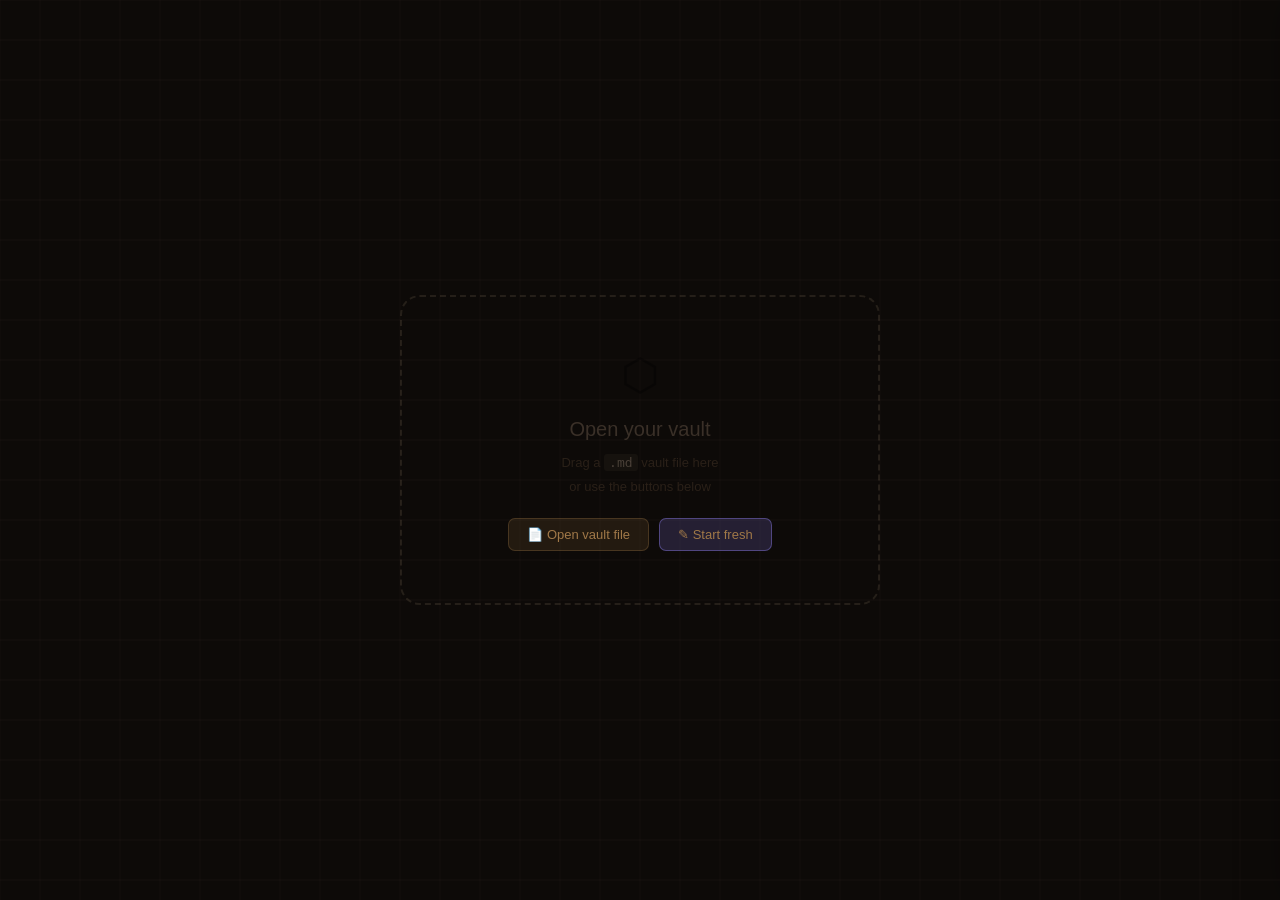
<file: index.html>
<!DOCTYPE html>
<html lang="en">
<head>
<meta charset="utf-8">
<title>Graph View</title>
<link rel="stylesheet" href="style/main.css">
</head>
<body>

<canvas id="canvas"></canvas>

<div id="drop-overlay">
  <div id="drop-zone">
    <div class="icon">⬡</div>
    <h2>Open your vault</h2>
    <p>Drag a <code>.md</code> vault file here<br>or use the buttons below</p>
    <div class="open-btns">
      <button class="open-btn" onclick="document.getElementById('file-input').click()">📄 Open vault file</button>
      <button class="open-btn" style="border-color:rgba(124,111,205,.5);background:rgba(124,111,205,.22)" onclick="startFresh()">✎ Start fresh</button>
    </div>
  </div>
  <input type="file" id="file-input" accept=".md" onchange="loadVaultFile(this.files[0])">
</div>

<div id="toolbar" style="display:none">
  <button class="btn" onclick="document.getElementById('file-input').click()">📄 Open</button>
  <button class="btn" onclick="saveVault()">💾 Save</button>
  <div class="sep"></div>
  <button class="btn" id="btn-newfile" onclick="startInlineNode()">＋ New node</button>
  <button class="btn" id="btn-link" onclick="toggleLinkMode()">⟷ Link (A)</button>
  <button class="btn" id="btn-cut" onclick="toggleCutMode()">✂ Cut (C)</button>
  <div class="sep"></div>
  <button class="btn" onclick="deleteSelected()">🗑</button>
  <div class="sep"></div>
  <button class="btn" onclick="resetView()">⊡</button>
  <button class="btn" onclick="togglePhysics()" id="btn-phys">⚡ Physics</button>
</div>

<div id="stats" style="display:none"><b id="stat-nodes">0</b> nodes &nbsp;·&nbsp; <b id="stat-edges">0</b> links</div>

<div id="search-wrap" style="display:none">
  <span style="color:#444;font-size:13px">⌕</span>
  <input id="search-input" placeholder="Search nodes…" oninput="searchNodes(this.value)">
</div>

<div id="node-label"></div>
<div id="info" style="display:none"></div>

<div id="node-input-wrap">
  <input id="node-input" placeholder="Node name…" maxlength="60" spellcheck="false">
</div>

<div id="legend">
  <div><span class="dot" style="background:#888880"></span>0 links &nbsp; <span class="dot" style="background:#5dade2"></span>1–2 &nbsp; <span class="dot" style="background:#7c6fcd"></span>3–5</div>
  <div><span class="dot" style="background:#48c9b0"></span>6–9 &nbsp; <span class="dot" style="background:#f39c12"></span>10+</div>
</div>

<div id="editor">
  <div id="editor-header">
    <input id="editor-title" placeholder="Untitled" maxlength="80" spellcheck="false">
    <button id="editor-close" onclick="closeEditor(false)" title="Discard">✕</button>
  </div>
  <div id="editor-body">
    <textarea id="editor-textarea" placeholder="Start writing your note…&#10;&#10;Use [[Note Name]] to link to other notes."></textarea>
  </div>
  <div id="editor-color-row">
    <label>Color</label>
    <div id="editor-swatches"></div>
    <button id="editor-color-reset" title="Reset to auto color" style="margin-left:4px;background:none;border:1px solid rgba(255,255,255,.12);color:#666;border-radius:5px;padding:2px 7px;font-size:10px;cursor:pointer;font-family:inherit">auto</button>
  </div>
  <div id="editor-footer">
    <span id="editor-hint">Changes saved to vault on close</span>
    <button id="editor-save" onclick="closeEditor(true)">✓ Done</button>
  </div>
</div>

<!-- Load order matters: graph state first, then modules that depend on it -->
<script src="js/graph.js"></script>
<script src="js/draw.js"></script>
<script src="js/io.js"></script>
<script src="js/editor.js"></script>
<script src="js/ui.js"></script>
<script src="js/interaction.js"></script>
<script src="js/main.js"></script>

</body>
</html>
</file>
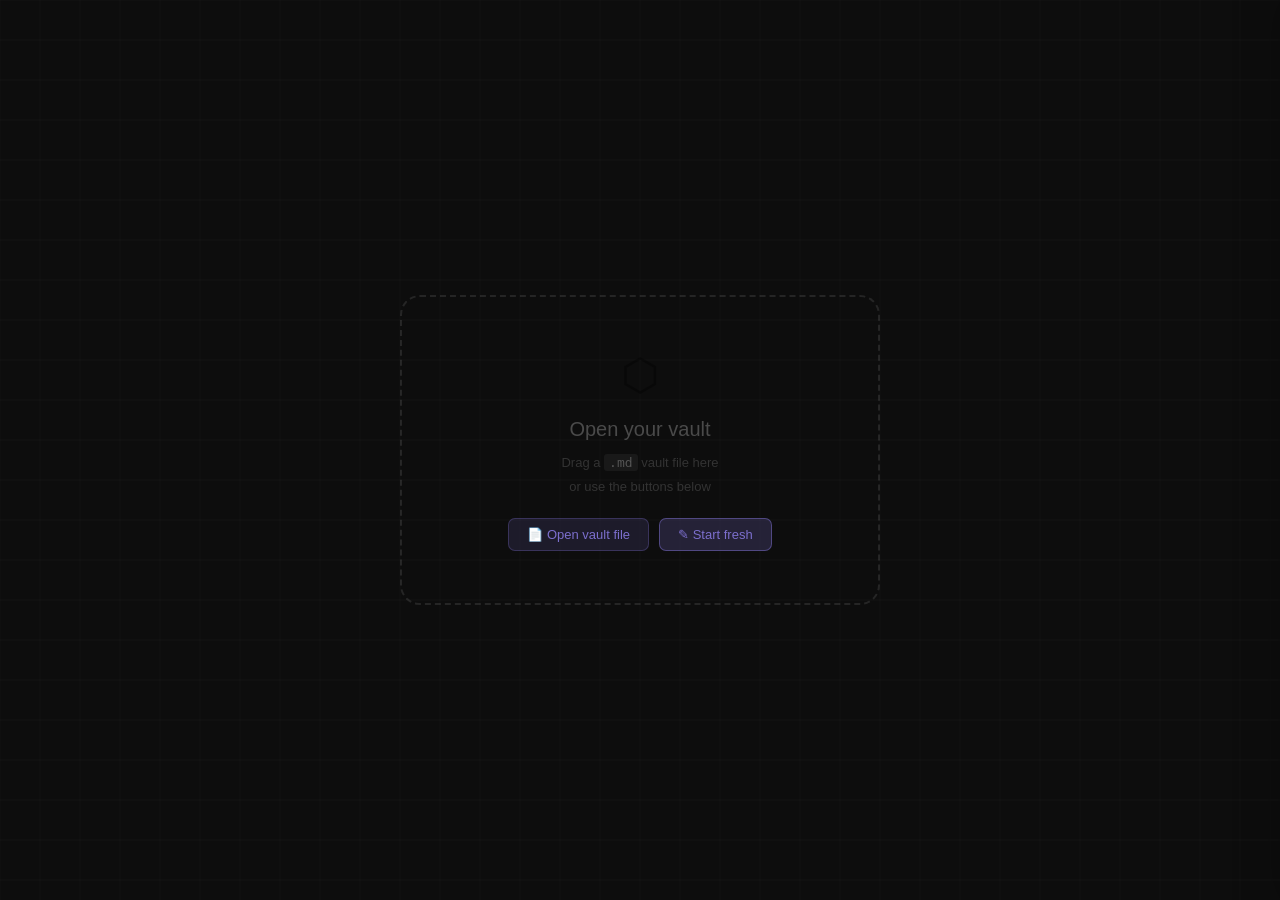
<file: obsidian-graph.html>
<!DOCTYPE html>
<html lang="en">
<head>
<meta charset="utf-8">
<title>Graph View</title>
<style>
*{box-sizing:border-box;margin:0;padding:0}
body{background:#0d0d0d;font-family:'Segoe UI',sans-serif;overflow:hidden;width:100vw;height:100vh}
#canvas{width:100%;height:100%;display:block;cursor:grab}
#canvas:active{cursor:grabbing}

#toolbar{position:fixed;top:12px;left:50%;transform:translateX(-50%);display:flex;gap:6px;background:rgba(25,25,25,.97);border:1px solid rgba(255,255,255,.12);border-radius:10px;padding:6px 10px;z-index:100;align-items:center;box-shadow:0 4px 24px rgba(0,0,0,.6)}
.btn{background:rgba(255,255,255,.06);color:#ccc;border:1px solid rgba(255,255,255,.12);border-radius:6px;padding:5px 12px;font-size:12px;cursor:pointer;transition:all .15s;white-space:nowrap;font-family:inherit}
.btn:hover{background:rgba(255,255,255,.14);color:#fff}
.btn.active{background:#7c6fcd;border-color:#9d8fe0;color:#fff}
.sep{width:1px;height:18px;background:rgba(255,255,255,.1);margin:0 3px}

#search-wrap{position:fixed;top:12px;right:14px;background:rgba(25,25,25,.97);border:1px solid rgba(255,255,255,.1);border-radius:8px;padding:5px 11px;display:flex;align-items:center;gap:7px;z-index:100;box-shadow:0 4px 24px rgba(0,0,0,.4)}
#search-wrap input{background:none;border:none;color:#ccc;font-size:12px;outline:none;width:140px;font-family:inherit}
#search-wrap input::placeholder{color:#444}

#stats{position:fixed;top:12px;left:14px;background:rgba(25,25,25,.97);border:1px solid rgba(255,255,255,.08);border-radius:8px;padding:5px 13px;font-size:11px;color:#555;z-index:100}
#stats b{color:#888;font-weight:500}

#info{position:fixed;bottom:14px;left:50%;transform:translateX(-50%);background:rgba(20,20,20,.9);border:1px solid rgba(255,255,255,.08);border-radius:8px;padding:6px 16px;font-size:11px;color:#555;pointer-events:none;white-space:nowrap}

#node-label{position:fixed;display:none;background:rgba(18,18,18,.97);border:1px solid rgba(255,255,255,.18);border-radius:7px;padding:7px 12px;font-size:13px;color:#ddd;z-index:200;pointer-events:none;max-width:220px;text-align:center;word-break:break-word;box-shadow:0 2px 12px rgba(0,0,0,.5)}
#node-label small{display:block;font-size:10px;color:#666;margin-top:3px}

/* empty state */
#drop-overlay{position:fixed;inset:0;display:flex;align-items:center;justify-content:center;z-index:50}
#drop-overlay.hidden{display:none}
#drop-zone{border:2px dashed rgba(255,255,255,.1);border-radius:20px;padding:52px 72px;text-align:center;cursor:pointer;transition:all .2s;max-width:480px;width:90%}
#drop-zone:hover,#drop-zone.drag-over{border-color:rgba(124,111,205,.65);background:rgba(124,111,205,.05)}
#drop-zone .icon{font-size:44px;margin-bottom:18px;opacity:.35}
#drop-zone h2{color:#4a4a4a;font-size:20px;font-weight:400;margin-bottom:10px}
#drop-zone p{color:#333;font-size:13px;line-height:1.8}
#drop-zone code{color:#555;background:rgba(255,255,255,.05);padding:1px 5px;border-radius:3px}
.open-btns{display:flex;gap:10px;justify-content:center;margin-top:20px}
.open-btn{background:rgba(124,111,205,.15);color:#7c6fcd;border:1px solid rgba(124,111,205,.3);border-radius:7px;padding:8px 18px;font-size:13px;cursor:pointer;font-family:inherit;transition:all .2s}
.open-btn:hover{background:rgba(124,111,205,.28)}
#file-input,#folder-input{display:none}

/* modal */
#modal{position:fixed;inset:0;background:rgba(0,0,0,.65);display:none;align-items:center;justify-content:center;z-index:300}
#modal.open{display:flex}
#mbox{background:#1c1c1c;border:1px solid rgba(255,255,255,.2);border-radius:12px;padding:22px 24px;width:290px;box-shadow:0 8px 40px rgba(0,0,0,.7)}
#mbox h3{color:#ddd;font-size:14px;font-weight:500;margin-bottom:13px}
#mbox input{width:100%;background:rgba(255,255,255,.07);border:1px solid rgba(255,255,255,.15);border-radius:7px;padding:9px 11px;color:#eee;font-size:13px;outline:none;font-family:inherit}
#mbox input:focus{border-color:#7c6fcd;box-shadow:0 0 0 2px rgba(124,111,205,.2)}
#mbtn-row{display:flex;gap:8px;margin-top:15px;justify-content:flex-end}
.mbtn{padding:7px 15px;border-radius:7px;font-size:12px;cursor:pointer;border:none;font-family:inherit}
.mbtn.cancel{background:rgba(255,255,255,.08);color:#aaa}
.mbtn.confirm{background:#7c6fcd;color:#fff}
.mbtn:hover{filter:brightness(1.15)}

/* inline node naming */
#node-input-wrap{position:fixed;display:none;z-index:500;transform:translate(-50%,-50%)}
#node-input{background:rgba(20,20,20,.97);border:1.5px solid #7c6fcd;border-radius:8px;padding:6px 12px;color:#eee;font-size:13px;font-family:'Segoe UI',sans-serif;outline:none;width:180px;text-align:center;box-shadow:0 0 0 3px rgba(124,111,205,.2),0 4px 20px rgba(0,0,0,.6)}
#node-input::placeholder{color:#444}
#legend{position:fixed;bottom:14px;right:14px;background:rgba(20,20,20,.9);border:1px solid rgba(255,255,255,.08);border-radius:8px;padding:8px 12px;font-size:11px;color:#555;line-height:1.9;display:none}
#legend .dot{display:inline-block;width:8px;height:8px;border-radius:50%;margin-right:6px;vertical-align:middle}

/* color row inside editor */
#editor-color-row{display:flex;flex-direction:column;gap:6px;padding:10px 16px 8px;border-top:1px solid rgba(255,255,255,.07)}
#editor-color-row label{font-size:11px;color:#555}
#editor-swatches{display:flex;gap:5px;flex-wrap:wrap;align-items:center}
.cswatch{width:18px;height:18px;border-radius:50%;cursor:pointer;border:2px solid transparent;transition:transform .12s,border-color .12s;flex-shrink:0}
.cswatch:hover{transform:scale(1.25);border-color:rgba(255,255,255,.5)}
.cswatch.active{border-color:#fff;transform:scale(1.15)}
#editor{position:fixed;top:0;right:-420px;width:400px;height:100vh;background:#141414;border-left:1px solid rgba(255,255,255,.1);display:flex;flex-direction:column;z-index:400;transition:right .25s cubic-bezier(.4,0,.2,1);box-shadow:-8px 0 40px rgba(0,0,0,.5)}
#editor.open{right:0}
#editor-header{display:flex;align-items:center;gap:10px;padding:14px 16px 12px;border-bottom:1px solid rgba(255,255,255,.07)}
#editor-title{flex:1;background:none;border:none;color:#eee;font-size:15px;font-weight:500;outline:none;font-family:inherit}
#editor-title::placeholder{color:#444}
#editor-close{background:none;border:none;color:#555;font-size:18px;cursor:pointer;padding:2px 6px;border-radius:4px;line-height:1;font-family:inherit}
#editor-close:hover{color:#ccc;background:rgba(255,255,255,.06)}
#editor-body{flex:1;display:flex;flex-direction:column;padding:14px 16px;overflow:hidden}
#editor-textarea{flex:1;background:none;border:none;color:#ccc;font-size:13px;line-height:1.75;outline:none;resize:none;font-family:'Segoe UI',sans-serif;padding:0}
#editor-textarea::placeholder{color:#333}
#editor-footer{padding:12px 16px;border-top:1px solid rgba(255,255,255,.07);display:flex;align-items:center;justify-content:space-between}
#editor-footer span{font-size:11px;color:#3a3a3a}
#editor-save{background:#7c6fcd;color:#fff;border:none;border-radius:7px;padding:7px 16px;font-size:12px;cursor:pointer;font-family:inherit;transition:filter .15s}
#editor-save:hover{filter:brightness(1.15)}
</style>
</head>
<body>

<canvas id="canvas"></canvas>

<div id="drop-overlay">
  <div id="drop-zone">
    <div class="icon">⬡</div>
    <h2>Open your vault</h2>
    <p>Drag a <code>.md</code> vault file here<br>or use the buttons below</p>
    <div class="open-btns">
      <button class="open-btn" onclick="document.getElementById('file-input').click()">📄 Open vault file</button>
      <button class="open-btn" style="border-color:rgba(124,111,205,.5);background:rgba(124,111,205,.22)" onclick="startFresh()">✎ Start fresh</button>
    </div>
  </div>
  <input type="file" id="file-input" accept=".md" onchange="loadVaultFile(this.files[0])">
</div>

<div id="toolbar" style="display:none">
  <button class="btn" onclick="document.getElementById('file-input').click()">📄 Open</button>
  <button class="btn" onclick="saveVault()">💾 Save</button>
  <div class="sep"></div>
  <button class="btn" id="btn-newfile" onclick="startInlineNode()">＋ New node</button>
  <button class="btn" id="btn-link" onclick="toggleLinkMode()">⟷ Link (A)</button>
  <button class="btn" id="btn-cut" onclick="toggleCutMode()">✂ Cut (C)</button>
  <div class="sep"></div>
  <button class="btn" onclick="deleteSelected()">🗑</button>
  <div class="sep"></div>
  <button class="btn" onclick="resetView()">⊡</button>
  <button class="btn" onclick="togglePhysics()" id="btn-phys">⚡ Physics</button>
</div>

<div id="stats" style="display:none"><b id="stat-nodes">0</b> nodes &nbsp;·&nbsp; <b id="stat-edges">0</b> links</div>

<div id="search-wrap" style="display:none">
  <span style="color:#444;font-size:13px">⌕</span>
  <input id="search-input" placeholder="Search nodes…" oninput="searchNodes(this.value)">
</div>

<div id="node-label"></div>
<div id="info" style="display:none"></div>

<div id="node-input-wrap">
  <input id="node-input" placeholder="Node name…" maxlength="60" spellcheck="false">
</div>

<div id="legend">
  <div><span class="dot" style="background:#888880"></span>0 links &nbsp; <span class="dot" style="background:#5dade2"></span>1–2 &nbsp; <span class="dot" style="background:#7c6fcd"></span>3–5</div>
  <div><span class="dot" style="background:#48c9b0"></span>6–9 &nbsp; <span class="dot" style="background:#f39c12"></span>10+</div>
</div>

<div id="editor">
  <div id="editor-header">
    <input id="editor-title" placeholder="Untitled" maxlength="80" spellcheck="false">
    <button id="editor-close" onclick="closeEditor(false)" title="Discard">✕</button>
  </div>
  <div id="editor-body">
    <textarea id="editor-textarea" placeholder="Start writing your note…&#10;&#10;Use [[Note Name]] to link to other notes."></textarea>
  </div>
  <div id="editor-color-row">
    <label>Color</label>
    <div id="editor-swatches"></div>
    <button id="editor-color-reset" title="Reset to auto color" style="margin-left:4px;background:none;border:1px solid rgba(255,255,255,.12);color:#666;border-radius:5px;padding:2px 7px;font-size:10px;cursor:pointer;font-family:inherit">auto</button>
  </div>
  <div id="editor-footer">
    <span id="editor-hint">Changes saved to vault on close</span>
    <button id="editor-save" onclick="closeEditor(true)">✓ Done</button>
  </div>
</div>

<script>
const canvas = document.getElementById('canvas');
const ctx = canvas.getContext('2d');
let W, H;
function resize(){ W = canvas.width = canvas.offsetWidth; H = canvas.height = canvas.offsetHeight; }
resize();
window.addEventListener('resize', ()=>{ resize(); draw(); });

let nodes=[], edges=[], selected=null, hovered=null;
let linkMode=false, linkFirst=null, cutMode=false;
let hoveredEdge=null;
let physicsOn=true;
let camX=0, camY=0, zoom=1;
let dragging=null, dragOffX=0, dragOffY=0;
let panStart=null, camStart=null;
let searchHighlight=null;
let uid=1;

const C={ purple:'#7c6fcd', blue:'#5dade2', teal:'#48c9b0', amber:'#f39c12', gray:'#888880' };
const PALETTE=[
  '#888880','#ffffff','#c0c0c0',
  '#5dade2','#1a6fa8','#a8d8f0',
  '#7c6fcd','#4a3f8f','#b8b0e8',
  '#48c9b0','#1a8a72','#a0e8d8',
  '#f39c12','#b35a00','#f8c880',
  '#e74c3c','#8b0000','#f0a0a0',
  '#2ecc71','#1a6b3a','#a0e8b8',
  '#e91e8c','#8b0050','#f0a0d0',
  '#ff6b35','#ffd700','#9b59b6',
];

// ── Color swatches in editor ──────────────────────────────────────────
function buildEditorSwatches(node){
  const wrap = document.getElementById('editor-swatches');
  wrap.innerHTML = '';
  PALETTE.forEach(col=>{
    const s = document.createElement('div');
    s.className = 'cswatch' + (node && node.color===col && node._customColor ? ' active' : '');
    s.style.background = col;
    s.title = col;
    s.onclick = ()=>{
      // Live-preview on graph
      if(editorNodeId){
        const n = nodes.find(x=>x.id===editorNodeId);
        if(n){ n.color=col; n._customColor=true; }
      }
      // Update active state
      wrap.querySelectorAll('.cswatch').forEach(x=>x.classList.remove('active'));
      s.classList.add('active');
      document.getElementById('editor-color-reset').style.color='#888';
    };
    wrap.appendChild(s);
  });
  const resetBtn = document.getElementById('editor-color-reset');
  resetBtn.style.color = (node && node._customColor) ? '#888' : '#444';
  resetBtn.onclick = ()=>{
    if(editorNodeId){
      const n = nodes.find(x=>x.id===editorNodeId);
      if(n){ n._customColor=false; recolorAll(); }
    }
    wrap.querySelectorAll('.cswatch').forEach(x=>x.classList.remove('active'));
    resetBtn.style.color='#444';
  };
}

// ── Markdown parsing ──────────────────────────────────────────────────
function extractWikilinks(text){
  const re=/\[\[([^\]|#\n]+?)(?:\|[^\]]+?)?\]\]/g;
  const out=new Set(); let m;
  while((m=re.exec(text))!==null) out.add(m[1].trim());
  return out;
}

// ── Single vault file I/O ─────────────────────────────────────────────

// Parse a vault .md file into node data
// Format:
//   ## Node: Title
//   links: [[A]], [[B]]
//
//   Body text with optional [[wikilinks]]
//
//   ---   (separator between nodes)

function parseVault(text){
  // Split on --- or ## Node: boundaries
  const sections = text.split(/\n(?=## Node:)/);
  const fileData = [];
  sections.forEach(sec=>{
    const titleMatch = sec.match(/^## Node:\s*(.+)/m);
    if(!titleMatch) return;
    const name = titleMatch[1].trim();
    // Extract color if present
    const colorMatch = sec.match(/^color:\s*(#[0-9a-fA-F]{3,8})\s*$/m);
    const customColor = colorMatch ? colorMatch[1] : null;
    // Extract links: line before stripping
    const linksMatch = sec.match(/^links:\s*(.+)$/m);
    const links = linksMatch ? linksMatch[1] : null;
    // Strip the ## Node: line itself
    let body = sec.replace(/^## Node:.*\n?/m,'');
    // Strip meta lines (links:, color:) and --- separators from body
    body = body.replace(/^(?:links:|color:)[^\n]*\n?/gm,'');
    body = body.replace(/^---\s*$/gm,'').trim();
    fileData.push({name, content: body, customColor, links});
  });
  return fileData;
}

// Serialize current graph back to vault .md text
function serializeVault(){
  let out = '';
  nodes.filter(n=>!n.isGhost).forEach((n,i)=>{
    if(i>0) out += '\n---\n\n';
    out += `## Node: ${n.label}\n`;
    // Collect explicit edge targets for links: field
    const linked = edges
      .filter(e=>e.s===n.id||e.t===n.id)
      .map(e=>{ const otherId=e.s===n.id?e.t:e.s; const o=nodes.find(x=>x.id===otherId); return o?o.label:null; })
      .filter(Boolean);
    if(linked.length) out += `links: ${linked.map(l=>`[[${l}]]`).join(', ')}\n`;
    if(n._customColor) out += `color: ${n.color}\n`;
    out += '\n';
    if(n.content) out += n.content.trimEnd() + '\n';
    out += '\n';
  });
  return out.trimEnd() + '\n';
}

function saveVault(){
  const text = serializeVault();
  const blob = new Blob([text],{type:'text/markdown'});
  const a = document.createElement('a');
  a.href = URL.createObjectURL(blob);
  a.download = vaultFilename || 'vault.md';
  a.click();
  URL.revokeObjectURL(a.href);
}

let vaultFilename = 'vault.md';

function loadVaultFile(file){
  if(!file) return;
  vaultFilename = file.name;
  const r = new FileReader();
  r.onload = e => buildGraph(parseVault(e.target.result));
  r.readAsText(file);
}

function colorForDeg(deg){
  if(deg===0) return C.gray;
  if(deg<=2)  return C.blue;
  if(deg<=5)  return C.purple;
  if(deg<=9)  return C.teal;
  return C.amber;
}

function buildGraph(fileData){
  nodes=[]; edges=[]; uid=1;
  const nameToId={};

  fileData.forEach(f=>{
    const id=uid++;
    nameToId[f.name.toLowerCase()]=id;
    const a=Math.random()*Math.PI*2, d=60+Math.random()*220;
    nodes.push({id, label:f.name, color:C.gray, x:Math.cos(a)*d, y:Math.sin(a)*d, vx:0,vy:0,fx:null,fy:null, isGhost:false, content:f.content||'', _customColor:!!f.customColor});
  });

  // Parse both links: field and [[wikilinks]] in body
  const edgeSet=new Set();
  fileData.forEach(f=>{
    const srcId=nameToId[f.name.toLowerCase()];
    const linksFromField = f.links ? new Set([...extractWikilinks(f.links)]) : new Set();
    const allLinks=new Set([...extractWikilinks(f.content||''), ...linksFromField]);
    allLinks.forEach(target=>{
      const key_lower=target.toLowerCase();
      let tgtId=nameToId[key_lower];
      if(tgtId===undefined){
        tgtId=uid++;
        nameToId[key_lower]=tgtId;
        const a=Math.random()*Math.PI*2, d=80+Math.random()*260;
        nodes.push({id:tgtId, label:target, color:C.gray, x:Math.cos(a)*d, y:Math.sin(a)*d, vx:0,vy:0,fx:null,fy:null, isGhost:true, content:''});
      }
      const ek=[Math.min(srcId,tgtId),Math.max(srcId,tgtId)].join('-');
      if(!edgeSet.has(ek)){ edgeSet.add(ek); edges.push({s:srcId,t:tgtId}); }
    });
  });

  // Apply custom colors first, then recolor non-custom nodes by degree
  fileData.forEach(f=>{
    if(f.customColor){
      const n=nodes.find(x=>x.label===f.name);
      if(n){ n.color=f.customColor; n._customColor=true; }
    }
  });
  nodes.forEach(n=>{
    if(n.isGhost||n._customColor) return;
    n.color=colorForDeg(edges.filter(e=>e.s===n.id||e.t===n.id).length);
  });

  showUI();
  resetView();
  updateStats();
}

function updateStats(){
  document.getElementById('stat-nodes').textContent=nodes.filter(n=>!n.isGhost).length;
  document.getElementById('stat-edges').textContent=edges.length;
}

function showUI(){
  document.getElementById('drop-overlay').classList.add('hidden');
  document.getElementById('toolbar').style.display='flex';
  document.getElementById('search-wrap').style.display='flex';
  document.getElementById('stats').style.display='block';
  document.getElementById('legend').style.display='block';
  const info=document.getElementById('info');
  info.style.display='block';
  info.textContent='Drag to pan · Scroll to zoom · Double-click node to edit · Right-click to delete';
}

function startFresh(){
  nodes=[]; edges=[]; uid=1;
  vaultFilename='vault.md';
  showUI();
  resetView();
  updateStats();
  setTimeout(()=>startInlineNode(), 50);
}

// ── Node sizing ───────────────────────────────────────────────────────
function nodeRadius(id){
  const deg=edges.filter(e=>e.s===id||e.t===id).length;
  return 5+deg*3;
}

function addNode(wx,wy,label){
  nodes.push({id:uid++,x:wx,y:wy,label,color:C.purple,vx:0,vy:0,fx:null,fy:null,isGhost:false});
  updateStats();
}

// ── Coords ────────────────────────────────────────────────────────────
function toWorld(cx,cy){ return {x:(cx-camX)/zoom, y:(cy-camY)/zoom}; }

function getNodeAt(cx,cy){
  const {x,y}=toWorld(cx,cy);
  for(let i=nodes.length-1;i>=0;i--){
    const n=nodes[i];
    if(Math.hypot(x-n.x,y-n.y)<nodeRadius(n.id)+3) return n;
  }
  return null;
}

function getEdgeAt(cx,cy){
  const {x,y}=toWorld(cx,cy);
  let best=null, bestD=7/zoom;
  edges.forEach(e=>{
    const a=nodes.find(n=>n.id===e.s), b=nodes.find(n=>n.id===e.t);
    if(!a||!b) return;
    const dx=b.x-a.x, dy=b.y-a.y, len2=dx*dx+dy*dy;
    if(!len2) return;
    let t=((x-a.x)*dx+(y-a.y)*dy)/len2;
    t=Math.max(0,Math.min(1,t));
    const d=Math.hypot(x-(a.x+t*dx), y-(a.y+t*dy));
    if(d<bestD){ bestD=d; best=e; }
  });
  return best;
}

// ── Physics ───────────────────────────────────────────────────────────
function tick(){
  if(!physicsOn||!nodes.length) return;
  const rep=9000, spring=120, damp=0.84, dt=0.38;
  for(let i=0;i<nodes.length;i++){
    nodes[i].vx*=damp; nodes[i].vy*=damp;
    for(let j=i+1;j<nodes.length;j++){
      let dx=nodes[i].x-nodes[j].x, dy=nodes[i].y-nodes[j].y;
      if(Math.abs(dx)<0.01 && Math.abs(dy)<0.01){ dx=(Math.random()-.5)*0.5; dy=(Math.random()-.5)*0.5; }
      let d=Math.sqrt(dx*dx+dy*dy)||1;
      const minD=nodeRadius(nodes[i].id)+nodeRadius(nodes[j].id)+20;
      let f=rep/(d*d)+(d<minD?(minD-d)*2:0);
      let ux=dx/d, uy=dy/d;
      nodes[i].vx+=ux*f*dt; nodes[i].vy+=uy*f*dt;
      nodes[j].vx-=ux*f*dt; nodes[j].vy-=uy*f*dt;
    }
  }
  edges.forEach(e=>{
    const a=nodes.find(n=>n.id===e.s), b=nodes.find(n=>n.id===e.t);
    if(!a||!b) return;
    let dx=b.x-a.x, dy=b.y-a.y, d=Math.hypot(dx,dy)||1;
    let f=(d-spring)*0.1, ux=dx/d, uy=dy/d;
    a.vx+=ux*f*dt; a.vy+=uy*f*dt;
    b.vx-=ux*f*dt; b.vy-=uy*f*dt;
  });
  nodes.forEach(n=>{
    n.vx+=-n.x*0.003*dt; n.vy+=-n.y*0.003*dt;
    if(n.fx!==null){ n.x=n.fx; n.y=n.fy; return; }
    const spd=Math.hypot(n.vx,n.vy);
    if(spd>30){ n.vx=n.vx/spd*30; n.vy=n.vy/spd*30; }
    n.x+=n.vx; n.y+=n.vy;
  });
}

// ── Draw ──────────────────────────────────────────────────────────────
function draw(){
  ctx.clearRect(0,0,W,H);
  ctx.fillStyle='#0d0d0d'; ctx.fillRect(0,0,W,H);

  // grid
  ctx.strokeStyle='rgba(255,255,255,0.025)'; ctx.lineWidth=1;
  const gs=40*zoom, ox=((camX%gs)+gs)%gs, oy=((camY%gs)+gs)%gs;
  for(let x=ox;x<W;x+=gs){ctx.beginPath();ctx.moveTo(x,0);ctx.lineTo(x,H);ctx.stroke();}
  for(let y=oy;y<H;y+=gs){ctx.beginPath();ctx.moveTo(0,y);ctx.lineTo(W,y);ctx.stroke();}

  if(!nodes.length) return;

  ctx.save();
  ctx.translate(camX,camY); ctx.scale(zoom,zoom);

  // Compute focus set only when editor is open
  const focusSet = new Set();
  if(editorOpen && editorNodeId){
    focusSet.add(editorNodeId);
    edges.forEach(e=>{
      if(e.s===editorNodeId) focusSet.add(e.t);
      if(e.t===editorNodeId) focusSet.add(e.s);
    });
  }

  // edges
  edges.forEach(e=>{
    const a=nodes.find(n=>n.id===e.s), b=nodes.find(n=>n.id===e.t);
    if(!a||!b) return;
    const isEdgeDimmed=editorOpen&&editorNodeId&&!(focusSet.has(e.s)&&focusSet.has(e.t));
    const hot=hovered&&(hovered.id===a.id||hovered.id===b.id);
    const sel=selected&&(selected.id===a.id||selected.id===b.id);
    const hov=hoveredEdge===e;
    ctx.globalAlpha=isEdgeDimmed?0.08:1;
    ctx.beginPath(); ctx.moveTo(a.x,a.y); ctx.lineTo(b.x,b.y);
    if(hov&&cutMode){       ctx.strokeStyle='rgba(220,80,80,0.9)';   ctx.lineWidth=2.5/zoom;}
    else if(hov){           ctx.strokeStyle='rgba(220,180,255,0.85)';ctx.lineWidth=2/zoom;}
    else if(hot||sel){      ctx.strokeStyle='rgba(190,180,255,0.55)';ctx.lineWidth=1.5/zoom;}
    else{                   ctx.strokeStyle='rgba(180,180,255,0.12)';ctx.lineWidth=0.7/zoom;}
    ctx.stroke();
    if(hov&&cutMode){
      const mx=(a.x+b.x)/2,my=(a.y+b.y)/2,s=5/zoom;
      ctx.beginPath();
      ctx.moveTo(mx-s,my-s);ctx.lineTo(mx+s,my+s);
      ctx.moveTo(mx+s,my-s);ctx.lineTo(mx-s,my+s);
      ctx.strokeStyle='rgba(220,80,80,0.95)';ctx.lineWidth=1.5/zoom;ctx.stroke();
    }
    ctx.globalAlpha=1;
  });

  // link preview
  if(linkMode&&linkFirst&&hovered&&hovered.id!==linkFirst.id){
    ctx.beginPath();ctx.moveTo(linkFirst.x,linkFirst.y);ctx.lineTo(hovered.x,hovered.y);
    ctx.strokeStyle='rgba(124,111,205,0.7)';ctx.lineWidth=1.5/zoom;
    ctx.setLineDash([6/zoom,4/zoom]);ctx.stroke();ctx.setLineDash([]);
  }

  // nodes
  nodes.forEach(n=>{
    const isSel=selected&&selected.id===n.id;
    const isHov=hovered&&hovered.id===n.id;
    const isSearch=searchHighlight&&n.label.toLowerCase().includes(searchHighlight);
    const isInline=n._inline;
    const isDimmed=editorOpen&&editorNodeId&&!focusSet.has(n.id);
    const r=nodeRadius(n.id)*(isHov||isSel?1.18:1);

    if(isSel||isHov||isSearch){
      ctx.beginPath();ctx.arc(n.x,n.y,r+7/zoom,0,Math.PI*2);
      const g=ctx.createRadialGradient(n.x,n.y,r*0.2,n.x,n.y,r+12/zoom);
      const col=isSearch?C.amber:n.color;
      g.addColorStop(0,col+'66');g.addColorStop(1,col+'00');
      ctx.fillStyle=g;ctx.fill();
    }

    ctx.globalAlpha=isDimmed?0.15:isInline?0.7:n.isGhost?0.4:0.88;
    ctx.beginPath();ctx.arc(n.x,n.y,r,0,Math.PI*2);
    ctx.fillStyle=n.color;ctx.fill();ctx.globalAlpha=1;

    // Dashed ring for inline node
    if(isInline){
      ctx.beginPath();ctx.arc(n.x,n.y,r+5/zoom,0,Math.PI*2);
      ctx.setLineDash([5/zoom,3/zoom]);
      ctx.strokeStyle='rgba(124,111,205,0.9)';ctx.lineWidth=1.5/zoom;ctx.stroke();
      ctx.setLineDash([]);
    } else {
      ctx.beginPath();ctx.arc(n.x,n.y,r,0,Math.PI*2);
      ctx.strokeStyle=isSel?'#fff':isHov?'rgba(255,255,255,0.65)':n.isGhost?'rgba(255,255,255,0.08)':'rgba(255,255,255,0.18)';
      ctx.lineWidth=(isSel?2:0.8)/zoom;ctx.stroke();
    }

    if(zoom>0.35||isHov||isSel||isInline){
      const fs=Math.max(8,Math.min(13,11/zoom));
      ctx.font=`${isSel?'600 ':'400 '}${fs}px Segoe UI,sans-serif`;
      ctx.textAlign='center';
      ctx.globalAlpha=n.isGhost?0.35:1;
      ctx.fillStyle=isHov||isSel?'#fff':'rgba(200,200,225,0.75)';
      if(n.label) ctx.fillText(n.label,n.x,n.y+r+fs*1.3);
      ctx.globalAlpha=1;
    }
  });

  if(linkFirst){
    const n=linkFirst;
    ctx.beginPath();ctx.arc(n.x,n.y,nodeRadius(n.id)+5/zoom,0,Math.PI*2);
    ctx.strokeStyle='#7c6fcd';ctx.lineWidth=2/zoom;ctx.stroke();
  }

  ctx.restore();
}

// ── Drag & drop vault file ────────────────────────────────────────────
document.addEventListener('dragover', e=>{
  e.preventDefault();
  if(!document.getElementById('drop-overlay').classList.contains('hidden'))
    document.getElementById('drop-zone').classList.add('drag-over');
});
document.addEventListener('dragleave', e=>{
  if(!e.relatedTarget) document.getElementById('drop-zone').classList.remove('drag-over');
});
document.addEventListener('drop', e=>{
  e.preventDefault();
  document.getElementById('drop-zone').classList.remove('drag-over');
  const files = Array.from(e.dataTransfer.files).filter(f=>f.name.endsWith('.md'));
  if(files.length) loadVaultFile(files[0]);
});

// ── Interaction ───────────────────────────────────────────────────────
const labelEl=document.getElementById('node-label');

canvas.addEventListener('mousemove',e=>{
  const n=getNodeAt(e.clientX,e.clientY);
  hovered=n;
  hoveredEdge=(!n&&!dragging)?getEdgeAt(e.clientX,e.clientY):null;
  canvas.style.cursor=hoveredEdge&&cutMode?'crosshair':dragging?'grabbing':'grab';
  if(n){
    const deg=edges.filter(x=>x.s===n.id||x.t===n.id).length;
    labelEl.innerHTML=`${n.label}<small>${deg} connection${deg!==1?'s':''}${n.isGhost?' · unresolved ref':''}</small>`;
    labelEl.style.display='block';
    labelEl.style.left=(e.clientX+14)+'px';
    labelEl.style.top=(e.clientY-28)+'px';
  } else { labelEl.style.display='none'; }
  if(dragging){
    const w=toWorld(e.clientX-dragOffX,e.clientY-dragOffY);
    dragging.fx=w.x;dragging.fy=w.y;dragging.x=w.x;dragging.y=w.y;
  } else if(panStart){
    camX=camStart.x+(e.clientX-panStart.x);
    camY=camStart.y+(e.clientY-panStart.y);
  }
});

canvas.addEventListener('mousedown',e=>{
  const n=getNodeAt(e.clientX,e.clientY);
  if(cutMode&&!n&&hoveredEdge){
    edges=edges.filter(x=>x!==hoveredEdge);hoveredEdge=null;
    recolorAll();updateStats();
    cutMode=false;
    document.getElementById('btn-cut').classList.remove('active');
    return;
  }
  if(n){
    if(linkMode){
      if(!linkFirst){linkFirst=n;return;}
      if(linkFirst.id!==n.id){
        const ex=edges.find(ee=>(ee.s===linkFirst.id&&ee.t===n.id)||(ee.s===n.id&&ee.t===linkFirst.id));
        if(!ex){edges.push({s:linkFirst.id,t:n.id});recolorAll();updateStats();}
        linkFirst=null;
        linkMode=false;
        document.getElementById('btn-link').classList.remove('active');
      }
      return;
    }
    selected=n;
    dragOffX=e.clientX-n.x*zoom-camX;dragOffY=e.clientY-n.y*zoom-camY;
    dragging=n;n.fx=n.x;n.fy=n.y;
  } else {
    if(editorOpen){ panStart={x:e.clientX,y:e.clientY};camStart={x:camX,y:camY}; return; }
    selected=null;
    panStart={x:e.clientX,y:e.clientY};camStart={x:camX,y:camY};
  }
});

canvas.addEventListener('mouseup',()=>{
  if(dragging){dragging.fx=null;dragging.fy=null;dragging=null;}
  panStart=null;
});

canvas.addEventListener('contextmenu',e=>{
  e.preventDefault();
  const n=getNodeAt(e.clientX,e.clientY);
  if(n){deleteNode(n);return;}
  const edge=getEdgeAt(e.clientX,e.clientY);
  if(edge){edges=edges.filter(x=>x!==edge);hoveredEdge=null;recolorAll();updateStats();}
});

canvas.addEventListener('wheel',e=>{
  e.preventDefault();
  const f=e.deltaY<0?1.09:0.92;
  const wx=(e.clientX-camX)/zoom,wy=(e.clientY-camY)/zoom;
  zoom=Math.min(5,Math.max(0.04,zoom*f));
  camX=e.clientX-wx*zoom;camY=e.clientY-wy*zoom;
},{passive:false});

document.addEventListener('keydown',e=>{
  // Enter to create a new node (when not typing in an input/textarea)
  const tag = document.activeElement.tagName;
  const typing = tag==='INPUT'||tag==='TEXTAREA';
  if(e.key==='Enter' && !typing && !editorOpen){
    e.preventDefault();
    startInlineNode();
    return;
  }
  if(e.key==='Escape'){
    if(inlineActive){ cancelInlineNode(); return; }
    linkMode=false;cutMode=false;linkFirst=null;
    ['btn-link','btn-cut'].forEach(id=>document.getElementById(id).classList.remove('active'));
    if(editorOpen) closeEditor(false);
  }
  if(!typing && !editorOpen){
    if(e.key==='a'||e.key==='A'){ e.preventDefault(); toggleLinkMode(); }
    if(e.key==='c'||e.key==='C'){ e.preventDefault(); toggleCutMode(); }
    if(e.key==='d'||e.key==='D'){ e.preventDefault(); if(selected) deleteNode(selected); }
  }
  if((e.key==='Delete'||e.key==='Backspace')&&selected&&!typing) deleteNode(selected);
});

// ── Inline node creation ──────────────────────────────────────────────
let inlineActive=false;
let inlineNode=null; // temporary node shown on canvas while naming

function startInlineNode(){
  if(inlineActive) return;
  inlineActive=true;

  // Create a temporary node at world-center, pinned
  const w = toWorld(W/2, H/2);
  const id = uid++;
  inlineNode = {id, label:'', color:C.purple, x:w.x, y:w.y, vx:0, vy:0, fx:w.x, fy:w.y, isGhost:false, content:'', _inline:true};
  nodes.push(inlineNode);

  // Position the input below the node on screen
  positionInlineInput();
  const wrap = document.getElementById('node-input-wrap');
  const inp  = document.getElementById('node-input');
  wrap.style.display='block';
  inp.value='';
  inp.focus();
}

function positionInlineInput(){
  if(!inlineNode) return;
  // Convert node world pos to screen pos
  const sx = inlineNode.x * zoom + camX;
  const sy = inlineNode.y * zoom + camY;
  const r  = nodeRadius(inlineNode.id);
  const wrap = document.getElementById('node-input-wrap');
  wrap.style.left = sx + 'px';
  wrap.style.top  = (sy + r * zoom + 32) + 'px';
}

function confirmInlineNode(){
  const inp   = document.getElementById('node-input');
  const label = inp.value.trim();
  if(inlineNode){
    if(label){
      inlineNode.label   = label;
      inlineNode.fx      = null;
      inlineNode.fy      = null;
      inlineNode._inline = false;
      // Unpin any other nodes sitting at the same spot so physics separates them
      nodes.forEach(n=>{
        if(n===inlineNode||n.isGhost||n._inline) return;
        if(n.fx!==null && Math.hypot(n.x-inlineNode.x, n.y-inlineNode.y) < 5){
          n.fx=null; n.fy=null;
          n.vx=(Math.random()-.5)*2; n.vy=(Math.random()-.5)*2;
        }
      });
      recolorAll(); updateStats();
    } else {
      // Empty name — remove the temp node
      nodes = nodes.filter(n=>n!==inlineNode);
    }
  }
  inlineNode  = null;
  inlineActive = false;
  document.getElementById('node-input-wrap').style.display='none';
  canvas.focus();
}

function cancelInlineNode(){
  if(inlineNode){
    nodes = nodes.filter(n=>n!==inlineNode);
    inlineNode = null;
  }
  inlineActive = false;
  document.getElementById('node-input-wrap').style.display='none';
  canvas.focus();
}

document.getElementById('node-input').addEventListener('keydown',e=>{
  if(e.key==='Enter'){ e.preventDefault(); confirmInlineNode(); }
  if(e.key==='Escape'){ e.preventDefault(); cancelInlineNode(); }
});

// Keep input positioned under node each frame
function loop(){tick();draw();if(inlineActive)positionInlineInput();requestAnimationFrame(loop);}
loop();

function recolorAll(){
  nodes.forEach(n=>{
    if(n.isGhost||n._customColor) return;
    n.color=colorForDeg(edges.filter(e=>e.s===n.id||e.t===n.id).length);
  });
}

function deleteNode(n){
  nodes=nodes.filter(x=>x.id!==n.id);
  edges=edges.filter(e=>e.s!==n.id&&e.t!==n.id);
  if(selected&&selected.id===n.id)selected=null;
  recolorAll();updateStats();
}
function deleteSelected(){if(selected)deleteNode(selected);}

// ── Editor ────────────────────────────────────────────────────────────
let editorOpen=false, editorNodeId=null;

function openEditor(nodeId){
  editorOpen=true; editorNodeId=nodeId||null;
  const titleEl=document.getElementById('editor-title');
  const bodyEl=document.getElementById('editor-textarea');
  const n = nodeId ? nodes.find(x=>x.id===nodeId) : null;
  if(n){
    titleEl.value=n.label;
    bodyEl.value=n.content||'';
  } else {
    titleEl.value=''; bodyEl.value='';
  }
  buildEditorSwatches(n);
  document.getElementById('editor').classList.add('open');
  setTimeout(()=>titleEl.focus(),260);
}

function closeEditor(save){
  const title=document.getElementById('editor-title').value.trim()||'Untitled';
  const body=document.getElementById('editor-textarea').value;

  if(save){
    if(editorNodeId){
      // Update existing node
      const n=nodes.find(x=>x.id===editorNodeId);
      if(n){ n.label=title; n.content=body; }
      // Only remove edges that were derived from wikilinks (not manually drawn ones)
      // We do this by keeping edges that exist and are NOT covered by old wikilinks,
      // then adding any new wikilink edges
      const newLinks = extractWikilinks(body);
      // Add missing wikilink edges without touching manual ones
      newLinks.forEach(target=>{
        const tgt=nodes.find(n=>n.label.toLowerCase()===target.toLowerCase());
        if(tgt){
          const ex=edges.find(e=>(e.s===editorNodeId&&e.t===tgt.id)||(e.s===tgt.id&&e.t===editorNodeId));
          if(!ex) edges.push({s:editorNodeId,t:tgt.id});
        }
      });
    } else {
      // Add new node
      const angle=Math.random()*Math.PI*2, dist=80+Math.random()*120;
      const id=uid++;
      nodes.push({id,label:title,color:C.gray,x:Math.cos(angle)*dist,y:Math.sin(angle)*dist,vx:0,vy:0,fx:null,fy:null,isGhost:false,content:body});
      extractWikilinks(body).forEach(target=>{
        const tgt=nodes.find(n=>n.label.toLowerCase()===target.toLowerCase());
        if(tgt){
          const ex=edges.find(e=>(e.s===id&&e.t===tgt.id)||(e.s===tgt.id&&e.t===id));
          if(!ex) edges.push({s:id,t:tgt.id});
        }
      });
    }
    recolorAll(); updateStats();
  }

  editorOpen=false; editorNodeId=null;
  document.getElementById('editor').classList.remove('open');
}

// Double-click a node to edit it
canvas.addEventListener('dblclick',e=>{
  const n=getNodeAt(e.clientX,e.clientY);
  if(n) openEditor(n.id);
});

function toggleLinkMode(){linkMode=!linkMode;linkFirst=null;document.getElementById('btn-link').classList.toggle('active',linkMode);}
function toggleCutMode(){cutMode=!cutMode;document.getElementById('btn-cut').classList.toggle('active',cutMode);}
function togglePhysics(){physicsOn=!physicsOn;document.getElementById('btn-phys').textContent=physicsOn?'⚡ Physics':'⏸ Paused';}
function resetView(){zoom=1;camX=W/2;camY=H/2;}
function searchNodes(v){searchHighlight=v.trim().toLowerCase()||null;}
</script>
</body>
</html>
</file>
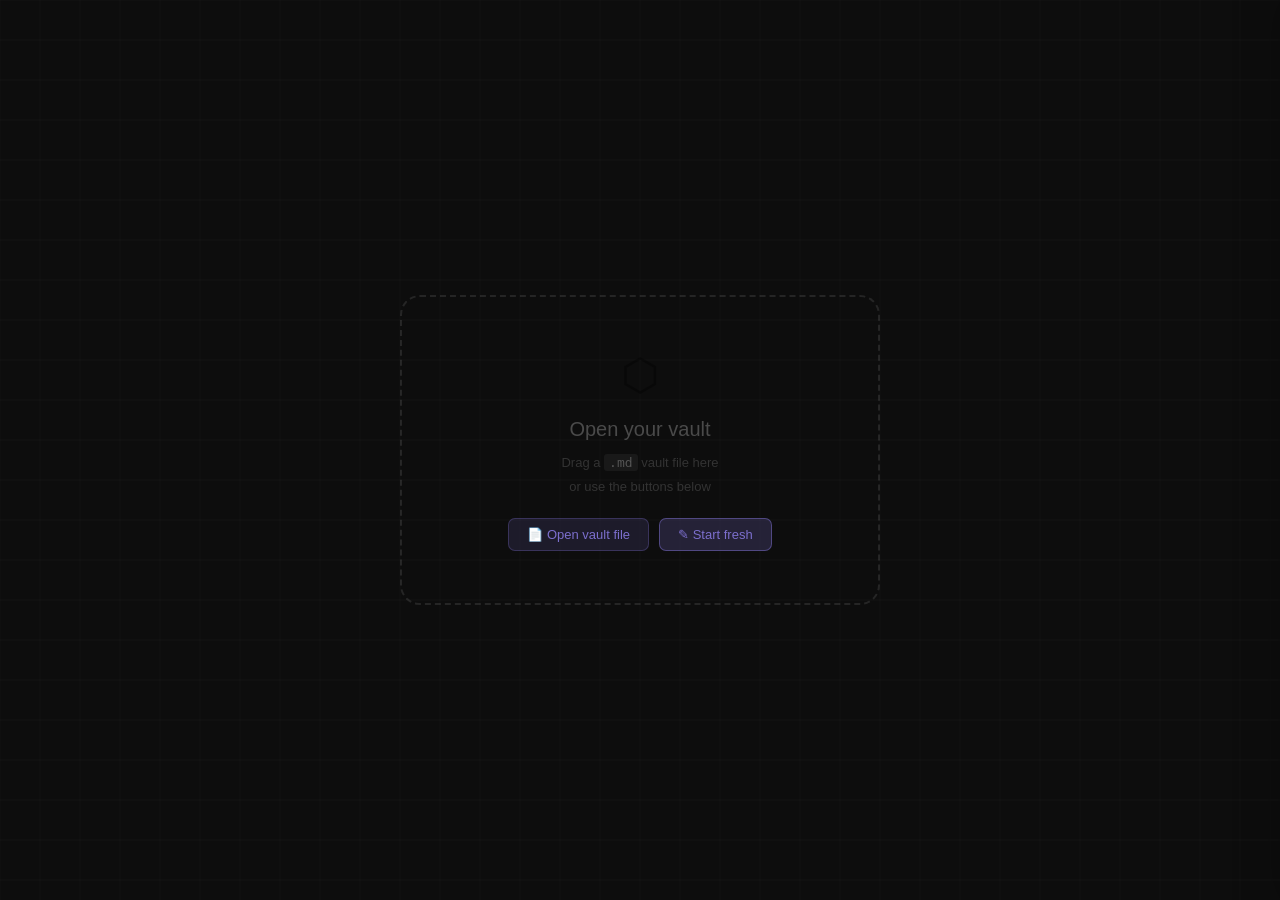
<file: LegacyCode/obsidian-graph.html>
<!DOCTYPE html>
<html lang="en">
<head>
<meta charset="utf-8">
<title>Graph View</title>
<style>
*{box-sizing:border-box;margin:0;padding:0}
body{background:#0d0d0d;font-family:'Segoe UI',sans-serif;overflow:hidden;width:100vw;height:100vh}
#canvas{width:100%;height:100%;display:block;cursor:grab}
#canvas:active{cursor:grabbing}

#toolbar{position:fixed;top:12px;left:50%;transform:translateX(-50%);display:flex;gap:6px;background:rgba(25,25,25,.97);border:1px solid rgba(255,255,255,.12);border-radius:10px;padding:6px 10px;z-index:100;align-items:center;box-shadow:0 4px 24px rgba(0,0,0,.6)}
.btn{background:rgba(255,255,255,.06);color:#ccc;border:1px solid rgba(255,255,255,.12);border-radius:6px;padding:5px 12px;font-size:12px;cursor:pointer;transition:all .15s;white-space:nowrap;font-family:inherit}
.btn:hover{background:rgba(255,255,255,.14);color:#fff}
.btn.active{background:#7c6fcd;border-color:#9d8fe0;color:#fff}
.sep{width:1px;height:18px;background:rgba(255,255,255,.1);margin:0 3px}

#search-wrap{position:fixed;top:12px;right:14px;background:rgba(25,25,25,.97);border:1px solid rgba(255,255,255,.1);border-radius:8px;padding:5px 11px;display:flex;align-items:center;gap:7px;z-index:100;box-shadow:0 4px 24px rgba(0,0,0,.4)}
#search-wrap input{background:none;border:none;color:#ccc;font-size:12px;outline:none;width:140px;font-family:inherit}
#search-wrap input::placeholder{color:#444}

#stats{position:fixed;top:12px;left:14px;background:rgba(25,25,25,.97);border:1px solid rgba(255,255,255,.08);border-radius:8px;padding:5px 13px;font-size:11px;color:#555;z-index:100}
#stats b{color:#888;font-weight:500}

#info{position:fixed;bottom:14px;left:50%;transform:translateX(-50%);background:rgba(20,20,20,.9);border:1px solid rgba(255,255,255,.08);border-radius:8px;padding:6px 16px;font-size:11px;color:#555;pointer-events:none;white-space:nowrap}

#node-label{position:fixed;display:none;background:rgba(18,18,18,.97);border:1px solid rgba(255,255,255,.18);border-radius:7px;padding:7px 12px;font-size:13px;color:#ddd;z-index:200;pointer-events:none;max-width:220px;text-align:center;word-break:break-word;box-shadow:0 2px 12px rgba(0,0,0,.5)}
#node-label small{display:block;font-size:10px;color:#666;margin-top:3px}

/* empty state */
#drop-overlay{position:fixed;inset:0;display:flex;align-items:center;justify-content:center;z-index:50}
#drop-overlay.hidden{display:none}
#drop-zone{border:2px dashed rgba(255,255,255,.1);border-radius:20px;padding:52px 72px;text-align:center;cursor:pointer;transition:all .2s;max-width:480px;width:90%}
#drop-zone:hover,#drop-zone.drag-over{border-color:rgba(124,111,205,.65);background:rgba(124,111,205,.05)}
#drop-zone .icon{font-size:44px;margin-bottom:18px;opacity:.35}
#drop-zone h2{color:#4a4a4a;font-size:20px;font-weight:400;margin-bottom:10px}
#drop-zone p{color:#333;font-size:13px;line-height:1.8}
#drop-zone code{color:#555;background:rgba(255,255,255,.05);padding:1px 5px;border-radius:3px}
.open-btns{display:flex;gap:10px;justify-content:center;margin-top:20px}
.open-btn{background:rgba(124,111,205,.15);color:#7c6fcd;border:1px solid rgba(124,111,205,.3);border-radius:7px;padding:8px 18px;font-size:13px;cursor:pointer;font-family:inherit;transition:all .2s}
.open-btn:hover{background:rgba(124,111,205,.28)}
#file-input,#folder-input{display:none}

/* modal */
#modal{position:fixed;inset:0;background:rgba(0,0,0,.65);display:none;align-items:center;justify-content:center;z-index:300}
#modal.open{display:flex}
#mbox{background:#1c1c1c;border:1px solid rgba(255,255,255,.2);border-radius:12px;padding:22px 24px;width:290px;box-shadow:0 8px 40px rgba(0,0,0,.7)}
#mbox h3{color:#ddd;font-size:14px;font-weight:500;margin-bottom:13px}
#mbox input{width:100%;background:rgba(255,255,255,.07);border:1px solid rgba(255,255,255,.15);border-radius:7px;padding:9px 11px;color:#eee;font-size:13px;outline:none;font-family:inherit}
#mbox input:focus{border-color:#7c6fcd;box-shadow:0 0 0 2px rgba(124,111,205,.2)}
#mbtn-row{display:flex;gap:8px;margin-top:15px;justify-content:flex-end}
.mbtn{padding:7px 15px;border-radius:7px;font-size:12px;cursor:pointer;border:none;font-family:inherit}
.mbtn.cancel{background:rgba(255,255,255,.08);color:#aaa}
.mbtn.confirm{background:#7c6fcd;color:#fff}
.mbtn:hover{filter:brightness(1.15)}

/* inline node naming */
#node-input-wrap{position:fixed;display:none;z-index:500;transform:translate(-50%,-50%)}
#node-input{background:rgba(20,20,20,.97);border:1.5px solid #7c6fcd;border-radius:8px;padding:6px 12px;color:#eee;font-size:13px;font-family:'Segoe UI',sans-serif;outline:none;width:180px;text-align:center;box-shadow:0 0 0 3px rgba(124,111,205,.2),0 4px 20px rgba(0,0,0,.6)}
#node-input::placeholder{color:#444}
#legend{position:fixed;bottom:14px;right:14px;background:rgba(20,20,20,.9);border:1px solid rgba(255,255,255,.08);border-radius:8px;padding:8px 12px;font-size:11px;color:#555;line-height:1.9;display:none}
#legend .dot{display:inline-block;width:8px;height:8px;border-radius:50%;margin-right:6px;vertical-align:middle}

/* color row inside editor */
#editor-color-row{display:flex;flex-direction:column;gap:6px;padding:10px 16px 8px;border-top:1px solid rgba(255,255,255,.07)}
#editor-color-row label{font-size:11px;color:#555}
#editor-swatches{display:flex;gap:5px;flex-wrap:wrap;align-items:center}
.cswatch{width:18px;height:18px;border-radius:50%;cursor:pointer;border:2px solid transparent;transition:transform .12s,border-color .12s;flex-shrink:0}
.cswatch:hover{transform:scale(1.25);border-color:rgba(255,255,255,.5)}
.cswatch.active{border-color:#fff;transform:scale(1.15)}
#editor{position:fixed;top:0;right:-420px;width:400px;height:100vh;background:#141414;border-left:1px solid rgba(255,255,255,.1);display:flex;flex-direction:column;z-index:400;transition:right .25s cubic-bezier(.4,0,.2,1);box-shadow:-8px 0 40px rgba(0,0,0,.5)}
#editor.open{right:0}
#editor-header{display:flex;align-items:center;gap:10px;padding:14px 16px 12px;border-bottom:1px solid rgba(255,255,255,.07)}
#editor-title{flex:1;background:none;border:none;color:#eee;font-size:15px;font-weight:500;outline:none;font-family:inherit}
#editor-title::placeholder{color:#444}
#editor-close{background:none;border:none;color:#555;font-size:18px;cursor:pointer;padding:2px 6px;border-radius:4px;line-height:1;font-family:inherit}
#editor-close:hover{color:#ccc;background:rgba(255,255,255,.06)}
#editor-body{flex:1;display:flex;flex-direction:column;padding:14px 16px;overflow:hidden}
#editor-textarea{flex:1;background:none;border:none;color:#ccc;font-size:13px;line-height:1.75;outline:none;resize:none;font-family:'Segoe UI',sans-serif;padding:0}
#editor-textarea::placeholder{color:#333}
#editor-footer{padding:12px 16px;border-top:1px solid rgba(255,255,255,.07);display:flex;align-items:center;justify-content:space-between}
#editor-footer span{font-size:11px;color:#3a3a3a}
#editor-save{background:#7c6fcd;color:#fff;border:none;border-radius:7px;padding:7px 16px;font-size:12px;cursor:pointer;font-family:inherit;transition:filter .15s}
#editor-save:hover{filter:brightness(1.15)}
</style>
</head>
<body>

<canvas id="canvas"></canvas>

<div id="drop-overlay">
  <div id="drop-zone">
    <div class="icon">⬡</div>
    <h2>Open your vault</h2>
    <p>Drag a <code>.md</code> vault file here<br>or use the buttons below</p>
    <div class="open-btns">
      <button class="open-btn" onclick="document.getElementById('file-input').click()">📄 Open vault file</button>
      <button class="open-btn" style="border-color:rgba(124,111,205,.5);background:rgba(124,111,205,.22)" onclick="startFresh()">✎ Start fresh</button>
    </div>
  </div>
  <input type="file" id="file-input" accept=".md" onchange="loadVaultFile(this.files[0])">
</div>

<div id="toolbar" style="display:none">
  <button class="btn" onclick="document.getElementById('file-input').click()">📄 Open</button>
  <button class="btn" onclick="saveVault()">💾 Save</button>
  <div class="sep"></div>
  <button class="btn" id="btn-newfile" onclick="startInlineNode()">＋ New node</button>
  <button class="btn" id="btn-link" onclick="toggleLinkMode()">⟷ Link (A)</button>
  <button class="btn" id="btn-cut" onclick="toggleCutMode()">✂ Cut (C)</button>
  <div class="sep"></div>
  <button class="btn" onclick="deleteSelected()">🗑</button>
  <div class="sep"></div>
  <button class="btn" onclick="resetView()">⊡</button>
  <button class="btn" onclick="togglePhysics()" id="btn-phys">⚡ Physics</button>
</div>

<div id="stats" style="display:none"><b id="stat-nodes">0</b> nodes &nbsp;·&nbsp; <b id="stat-edges">0</b> links</div>

<div id="search-wrap" style="display:none">
  <span style="color:#444;font-size:13px">⌕</span>
  <input id="search-input" placeholder="Search nodes…" oninput="searchNodes(this.value)">
</div>

<div id="node-label"></div>
<div id="info" style="display:none"></div>

<div id="node-input-wrap">
  <input id="node-input" placeholder="Node name…" maxlength="60" spellcheck="false">
</div>

<div id="legend">
  <div><span class="dot" style="background:#888880"></span>0 links &nbsp; <span class="dot" style="background:#5dade2"></span>1–2 &nbsp; <span class="dot" style="background:#7c6fcd"></span>3–5</div>
  <div><span class="dot" style="background:#48c9b0"></span>6–9 &nbsp; <span class="dot" style="background:#f39c12"></span>10+</div>
</div>

<div id="editor">
  <div id="editor-header">
    <input id="editor-title" placeholder="Untitled" maxlength="80" spellcheck="false">
    <button id="editor-close" onclick="closeEditor(false)" title="Discard">✕</button>
  </div>
  <div id="editor-body">
    <textarea id="editor-textarea" placeholder="Start writing your note…&#10;&#10;Use [[Note Name]] to link to other notes."></textarea>
  </div>
  <div id="editor-color-row">
    <label>Color</label>
    <div id="editor-swatches"></div>
    <button id="editor-color-reset" title="Reset to auto color" style="margin-left:4px;background:none;border:1px solid rgba(255,255,255,.12);color:#666;border-radius:5px;padding:2px 7px;font-size:10px;cursor:pointer;font-family:inherit">auto</button>
  </div>
  <div id="editor-footer">
    <span id="editor-hint">Changes saved to vault on close</span>
    <button id="editor-save" onclick="closeEditor(true)">✓ Done</button>
  </div>
</div>

<script>
const canvas = document.getElementById('canvas');
const ctx = canvas.getContext('2d');
let W, H;
function resize(){ W = canvas.width = canvas.offsetWidth; H = canvas.height = canvas.offsetHeight; }
resize();
window.addEventListener('resize', ()=>{ resize(); draw(); });

let nodes=[], edges=[], selected=null, hovered=null;
let linkMode=false, linkFirst=null, cutMode=false;
let hoveredEdge=null;
let physicsOn=true;
let camX=0, camY=0, zoom=1;
let dragging=null, dragOffX=0, dragOffY=0;
let panStart=null, camStart=null;
let searchHighlight=null;
let uid=1;

const C={ purple:'#7c6fcd', blue:'#5dade2', teal:'#48c9b0', amber:'#f39c12', gray:'#888880' };
const PALETTE=[
  '#888880','#ffffff','#c0c0c0',
  '#5dade2','#1a6fa8','#a8d8f0',
  '#7c6fcd','#4a3f8f','#b8b0e8',
  '#48c9b0','#1a8a72','#a0e8d8',
  '#f39c12','#b35a00','#f8c880',
  '#e74c3c','#8b0000','#f0a0a0',
  '#2ecc71','#1a6b3a','#a0e8b8',
  '#e91e8c','#8b0050','#f0a0d0',
  '#ff6b35','#ffd700','#9b59b6',
];

// ── Color swatches in editor ──────────────────────────────────────────
function buildEditorSwatches(node){
  const wrap = document.getElementById('editor-swatches');
  wrap.innerHTML = '';
  PALETTE.forEach(col=>{
    const s = document.createElement('div');
    s.className = 'cswatch' + (node && node.color===col && node._customColor ? ' active' : '');
    s.style.background = col;
    s.title = col;
    s.onclick = ()=>{
      // Live-preview on graph
      if(editorNodeId){
        const n = nodes.find(x=>x.id===editorNodeId);
        if(n){ n.color=col; n._customColor=true; }
      }
      // Update active state
      wrap.querySelectorAll('.cswatch').forEach(x=>x.classList.remove('active'));
      s.classList.add('active');
      document.getElementById('editor-color-reset').style.color='#888';
    };
    wrap.appendChild(s);
  });
  const resetBtn = document.getElementById('editor-color-reset');
  resetBtn.style.color = (node && node._customColor) ? '#888' : '#444';
  resetBtn.onclick = ()=>{
    if(editorNodeId){
      const n = nodes.find(x=>x.id===editorNodeId);
      if(n){ n._customColor=false; recolorAll(); }
    }
    wrap.querySelectorAll('.cswatch').forEach(x=>x.classList.remove('active'));
    resetBtn.style.color='#444';
  };
}

// ── Markdown parsing ──────────────────────────────────────────────────
function extractWikilinks(text){
  const re=/\[\[([^\]|#\n]+?)(?:\|[^\]]+?)?\]\]/g;
  const out=new Set(); let m;
  while((m=re.exec(text))!==null) out.add(m[1].trim());
  return out;
}

// ── Single vault file I/O ─────────────────────────────────────────────

// Parse a vault .md file into node data
// Format:
//   ## Node: Title
//   links: [[A]], [[B]]
//
//   Body text with optional [[wikilinks]]
//
//   ---   (separator between nodes)

function parseVault(text){
  // Split on --- or ## Node: boundaries
  const sections = text.split(/\n(?=## Node:)/);
  const fileData = [];
  sections.forEach(sec=>{
    const titleMatch = sec.match(/^## Node:\s*(.+)/m);
    if(!titleMatch) return;
    const name = titleMatch[1].trim();
    // Extract color if present
    const colorMatch = sec.match(/^color:\s*(#[0-9a-fA-F]{3,8})\s*$/m);
    const customColor = colorMatch ? colorMatch[1] : null;
    // Extract links: line before stripping
    const linksMatch = sec.match(/^links:\s*(.+)$/m);
    const links = linksMatch ? linksMatch[1] : null;
    // Strip the ## Node: line itself
    let body = sec.replace(/^## Node:.*\n?/m,'');
    // Strip meta lines (links:, color:) and --- separators from body
    body = body.replace(/^(?:links:|color:)[^\n]*\n?/gm,'');
    body = body.replace(/^---\s*$/gm,'').trim();
    fileData.push({name, content: body, customColor, links});
  });
  return fileData;
}

// Serialize current graph back to vault .md text
function serializeVault(){
  let out = '';
  nodes.filter(n=>!n.isGhost).forEach((n,i)=>{
    if(i>0) out += '\n---\n\n';
    out += `## Node: ${n.label}\n`;
    // Collect explicit edge targets for links: field
    const linked = edges
      .filter(e=>e.s===n.id||e.t===n.id)
      .map(e=>{ const otherId=e.s===n.id?e.t:e.s; const o=nodes.find(x=>x.id===otherId); return o?o.label:null; })
      .filter(Boolean);
    if(linked.length) out += `links: ${linked.map(l=>`[[${l}]]`).join(', ')}\n`;
    if(n._customColor) out += `color: ${n.color}\n`;
    out += '\n';
    if(n.content) out += n.content.trimEnd() + '\n';
    out += '\n';
  });
  return out.trimEnd() + '\n';
}

function saveVault(){
  const text = serializeVault();
  const blob = new Blob([text],{type:'text/markdown'});
  const a = document.createElement('a');
  a.href = URL.createObjectURL(blob);
  a.download = vaultFilename || 'vault.md';
  a.click();
  URL.revokeObjectURL(a.href);
}

let vaultFilename = 'vault.md';

function loadVaultFile(file){
  if(!file) return;
  vaultFilename = file.name;
  const r = new FileReader();
  r.onload = e => buildGraph(parseVault(e.target.result));
  r.readAsText(file);
}

function colorForDeg(deg){
  if(deg===0) return C.gray;
  if(deg<=2)  return C.blue;
  if(deg<=5)  return C.purple;
  if(deg<=9)  return C.teal;
  return C.amber;
}

function buildGraph(fileData){
  nodes=[]; edges=[]; uid=1;
  const nameToId={};

  fileData.forEach(f=>{
    const id=uid++;
    nameToId[f.name.toLowerCase()]=id;
    const a=Math.random()*Math.PI*2, d=60+Math.random()*220;
    nodes.push({id, label:f.name, color:C.gray, x:Math.cos(a)*d, y:Math.sin(a)*d, vx:0,vy:0,fx:null,fy:null, isGhost:false, content:f.content||'', _customColor:!!f.customColor});
  });

  // Parse both links: field and [[wikilinks]] in body
  const edgeSet=new Set();
  fileData.forEach(f=>{
    const srcId=nameToId[f.name.toLowerCase()];
    const linksFromField = f.links ? new Set([...extractWikilinks(f.links)]) : new Set();
    const allLinks=new Set([...extractWikilinks(f.content||''), ...linksFromField]);
    allLinks.forEach(target=>{
      const key_lower=target.toLowerCase();
      let tgtId=nameToId[key_lower];
      if(tgtId===undefined){
        tgtId=uid++;
        nameToId[key_lower]=tgtId;
        const a=Math.random()*Math.PI*2, d=80+Math.random()*260;
        nodes.push({id:tgtId, label:target, color:C.gray, x:Math.cos(a)*d, y:Math.sin(a)*d, vx:0,vy:0,fx:null,fy:null, isGhost:true, content:''});
      }
      const ek=[Math.min(srcId,tgtId),Math.max(srcId,tgtId)].join('-');
      if(!edgeSet.has(ek)){ edgeSet.add(ek); edges.push({s:srcId,t:tgtId}); }
    });
  });

  // Apply custom colors first, then recolor non-custom nodes by degree
  fileData.forEach(f=>{
    if(f.customColor){
      const n=nodes.find(x=>x.label===f.name);
      if(n){ n.color=f.customColor; n._customColor=true; }
    }
  });
  nodes.forEach(n=>{
    if(n.isGhost||n._customColor) return;
    n.color=colorForDeg(edges.filter(e=>e.s===n.id||e.t===n.id).length);
  });

  showUI();
  resetView();
  updateStats();
}

function updateStats(){
  document.getElementById('stat-nodes').textContent=nodes.filter(n=>!n.isGhost).length;
  document.getElementById('stat-edges').textContent=edges.length;
}

function showUI(){
  document.getElementById('drop-overlay').classList.add('hidden');
  document.getElementById('toolbar').style.display='flex';
  document.getElementById('search-wrap').style.display='flex';
  document.getElementById('stats').style.display='block';
  document.getElementById('legend').style.display='block';
  const info=document.getElementById('info');
  info.style.display='block';
  info.textContent='Drag to pan · Scroll to zoom · Double-click node to edit · Right-click to delete';
}

function startFresh(){
  nodes=[]; edges=[]; uid=1;
  vaultFilename='vault.md';
  showUI();
  resetView();
  updateStats();
  setTimeout(()=>startInlineNode(), 50);
}

// ── Node sizing ───────────────────────────────────────────────────────
function nodeRadius(id){
  const deg=edges.filter(e=>e.s===id||e.t===id).length;
  return 5+deg*3;
}

function addNode(wx,wy,label){
  nodes.push({id:uid++,x:wx,y:wy,label,color:C.purple,vx:0,vy:0,fx:null,fy:null,isGhost:false});
  updateStats();
}

// ── Coords ────────────────────────────────────────────────────────────
function toWorld(cx,cy){ return {x:(cx-camX)/zoom, y:(cy-camY)/zoom}; }

function getNodeAt(cx,cy){
  const {x,y}=toWorld(cx,cy);
  for(let i=nodes.length-1;i>=0;i--){
    const n=nodes[i];
    if(Math.hypot(x-n.x,y-n.y)<nodeRadius(n.id)+3) return n;
  }
  return null;
}

function getEdgeAt(cx,cy){
  const {x,y}=toWorld(cx,cy);
  let best=null, bestD=7/zoom;
  edges.forEach(e=>{
    const a=nodes.find(n=>n.id===e.s), b=nodes.find(n=>n.id===e.t);
    if(!a||!b) return;
    const dx=b.x-a.x, dy=b.y-a.y, len2=dx*dx+dy*dy;
    if(!len2) return;
    let t=((x-a.x)*dx+(y-a.y)*dy)/len2;
    t=Math.max(0,Math.min(1,t));
    const d=Math.hypot(x-(a.x+t*dx), y-(a.y+t*dy));
    if(d<bestD){ bestD=d; best=e; }
  });
  return best;
}

// ── Physics ───────────────────────────────────────────────────────────
function tick(){
  if(!physicsOn||!nodes.length) return;
  const rep=9000, spring=120, damp=0.84, dt=0.38;
  for(let i=0;i<nodes.length;i++){
    nodes[i].vx*=damp; nodes[i].vy*=damp;
    for(let j=i+1;j<nodes.length;j++){
      let dx=nodes[i].x-nodes[j].x, dy=nodes[i].y-nodes[j].y;
      if(Math.abs(dx)<0.01 && Math.abs(dy)<0.01){ dx=(Math.random()-.5)*0.5; dy=(Math.random()-.5)*0.5; }
      let d=Math.sqrt(dx*dx+dy*dy)||1;
      const minD=nodeRadius(nodes[i].id)+nodeRadius(nodes[j].id)+20;
      let f=rep/(d*d)+(d<minD?(minD-d)*2:0);
      let ux=dx/d, uy=dy/d;
      nodes[i].vx+=ux*f*dt; nodes[i].vy+=uy*f*dt;
      nodes[j].vx-=ux*f*dt; nodes[j].vy-=uy*f*dt;
    }
  }
  edges.forEach(e=>{
    const a=nodes.find(n=>n.id===e.s), b=nodes.find(n=>n.id===e.t);
    if(!a||!b) return;
    let dx=b.x-a.x, dy=b.y-a.y, d=Math.hypot(dx,dy)||1;
    let f=(d-spring)*0.1, ux=dx/d, uy=dy/d;
    a.vx+=ux*f*dt; a.vy+=uy*f*dt;
    b.vx-=ux*f*dt; b.vy-=uy*f*dt;
  });
  nodes.forEach(n=>{
    n.vx+=-n.x*0.003*dt; n.vy+=-n.y*0.003*dt;
    if(n.fx!==null){ n.x=n.fx; n.y=n.fy; return; }
    const spd=Math.hypot(n.vx,n.vy);
    if(spd>30){ n.vx=n.vx/spd*30; n.vy=n.vy/spd*30; }
    n.x+=n.vx; n.y+=n.vy;
  });
}

// ── Draw ──────────────────────────────────────────────────────────────
function draw(){
  ctx.clearRect(0,0,W,H);
  ctx.fillStyle='#0d0d0d'; ctx.fillRect(0,0,W,H);

  // grid
  ctx.strokeStyle='rgba(255,255,255,0.025)'; ctx.lineWidth=1;
  const gs=40*zoom, ox=((camX%gs)+gs)%gs, oy=((camY%gs)+gs)%gs;
  for(let x=ox;x<W;x+=gs){ctx.beginPath();ctx.moveTo(x,0);ctx.lineTo(x,H);ctx.stroke();}
  for(let y=oy;y<H;y+=gs){ctx.beginPath();ctx.moveTo(0,y);ctx.lineTo(W,y);ctx.stroke();}

  if(!nodes.length) return;

  ctx.save();
  ctx.translate(camX,camY); ctx.scale(zoom,zoom);

  // Compute focus set only when editor is open
  const focusSet = new Set();
  if(focusNodeId){
    focusSet.add(focusNodeId);
    edges.forEach(e=>{
      if(e.s===focusNodeId) focusSet.add(e.t);
      if(e.t===focusNodeId) focusSet.add(e.s);
    });
  }

  // edges
  edges.forEach(e=>{
    const a=nodes.find(n=>n.id===e.s), b=nodes.find(n=>n.id===e.t);
    if(!a||!b) return;
    const isEdgeDimmed=focusNodeId&&!(focusSet.has(e.s)&&focusSet.has(e.t));
    const hot=hovered&&(hovered.id===a.id||hovered.id===b.id);
    const sel=selected&&(selected.id===a.id||selected.id===b.id);
    const hov=hoveredEdge===e;
    ctx.globalAlpha=isEdgeDimmed?0.08:1;
    ctx.beginPath(); ctx.moveTo(a.x,a.y); ctx.lineTo(b.x,b.y);
    if(hov&&cutMode){       ctx.strokeStyle='rgba(220,80,80,0.9)';   ctx.lineWidth=2.5/zoom;}
    else if(hov){           ctx.strokeStyle='rgba(220,180,255,0.85)';ctx.lineWidth=2/zoom;}
    else if(hot||sel){      ctx.strokeStyle='rgba(190,180,255,0.55)';ctx.lineWidth=1.5/zoom;}
    else{                   ctx.strokeStyle='rgba(180,180,255,0.12)';ctx.lineWidth=0.7/zoom;}
    ctx.stroke();
    if(hov&&cutMode){
      const mx=(a.x+b.x)/2,my=(a.y+b.y)/2,s=5/zoom;
      ctx.beginPath();
      ctx.moveTo(mx-s,my-s);ctx.lineTo(mx+s,my+s);
      ctx.moveTo(mx+s,my-s);ctx.lineTo(mx-s,my+s);
      ctx.strokeStyle='rgba(220,80,80,0.95)';ctx.lineWidth=1.5/zoom;ctx.stroke();
    }
    ctx.globalAlpha=1;
  });

  // link preview
  if(linkMode&&linkFirst&&hovered&&hovered.id!==linkFirst.id){
    ctx.beginPath();ctx.moveTo(linkFirst.x,linkFirst.y);ctx.lineTo(hovered.x,hovered.y);
    ctx.strokeStyle='rgba(124,111,205,0.7)';ctx.lineWidth=1.5/zoom;
    ctx.setLineDash([6/zoom,4/zoom]);ctx.stroke();ctx.setLineDash([]);
  }

  // nodes
  nodes.forEach(n=>{
    const isSel=selected&&selected.id===n.id;
    const isHov=hovered&&hovered.id===n.id;
    const isSearch=searchHighlight&&n.label.toLowerCase().includes(searchHighlight);
    const isInline=n._inline;
    const isDimmed=focusNodeId&&!focusSet.has(n.id);
    const r=nodeRadius(n.id)*(isHov||isSel?1.18:1);

    if(isSel||isHov||isSearch){
      ctx.beginPath();ctx.arc(n.x,n.y,r+7/zoom,0,Math.PI*2);
      const g=ctx.createRadialGradient(n.x,n.y,r*0.2,n.x,n.y,r+12/zoom);
      const col=isSearch?C.amber:n.color;
      g.addColorStop(0,col+'66');g.addColorStop(1,col+'00');
      ctx.fillStyle=g;ctx.fill();
    }

    ctx.globalAlpha=isDimmed?0.15:isInline?0.7:n.isGhost?0.4:0.88;
    ctx.beginPath();ctx.arc(n.x,n.y,r,0,Math.PI*2);
    ctx.fillStyle=n.color;ctx.fill();ctx.globalAlpha=1;

    // Dashed ring for inline node
    if(isInline){
      ctx.beginPath();ctx.arc(n.x,n.y,r+5/zoom,0,Math.PI*2);
      ctx.setLineDash([5/zoom,3/zoom]);
      ctx.strokeStyle='rgba(124,111,205,0.9)';ctx.lineWidth=1.5/zoom;ctx.stroke();
      ctx.setLineDash([]);
    } else {
      ctx.beginPath();ctx.arc(n.x,n.y,r,0,Math.PI*2);
      ctx.strokeStyle=isSel?'#fff':isHov?'rgba(255,255,255,0.65)':n.isGhost?'rgba(255,255,255,0.08)':'rgba(255,255,255,0.18)';
      ctx.lineWidth=(isSel?2:0.8)/zoom;ctx.stroke();
    }

    if(zoom>0.35||isHov||isSel||isInline){
      const fs=Math.max(8,Math.min(13,11/zoom));
      ctx.font=`${isSel?'600 ':'400 '}${fs}px Segoe UI,sans-serif`;
      ctx.textAlign='center';
      ctx.globalAlpha=n.isGhost?0.35:1;
      ctx.fillStyle=isHov||isSel?'#fff':'rgba(200,200,225,0.75)';
      if(n.label) ctx.fillText(n.label,n.x,n.y+r+fs*1.3);
      ctx.globalAlpha=1;
    }
  });

  if(linkFirst){
    const n=linkFirst;
    ctx.beginPath();ctx.arc(n.x,n.y,nodeRadius(n.id)+5/zoom,0,Math.PI*2);
    ctx.strokeStyle='#7c6fcd';ctx.lineWidth=2/zoom;ctx.stroke();
  }

  ctx.restore();
}

// ── Drag & drop vault file ────────────────────────────────────────────
document.addEventListener('dragover', e=>{
  e.preventDefault();
  if(!document.getElementById('drop-overlay').classList.contains('hidden'))
    document.getElementById('drop-zone').classList.add('drag-over');
});
document.addEventListener('dragleave', e=>{
  if(!e.relatedTarget) document.getElementById('drop-zone').classList.remove('drag-over');
});
document.addEventListener('drop', e=>{
  e.preventDefault();
  document.getElementById('drop-zone').classList.remove('drag-over');
  const files = Array.from(e.dataTransfer.files).filter(f=>f.name.endsWith('.md'));
  if(files.length) loadVaultFile(files[0]);
});

// ── Interaction ───────────────────────────────────────────────────────
const labelEl=document.getElementById('node-label');

canvas.addEventListener('mousemove',e=>{
  const n=getNodeAt(e.clientX,e.clientY);
  hovered=n;
  hoveredEdge=(!n&&!dragging)?getEdgeAt(e.clientX,e.clientY):null;
  canvas.style.cursor=hoveredEdge&&cutMode?'crosshair':dragging?'grabbing':'grab';
  if(n){
    const deg=edges.filter(x=>x.s===n.id||x.t===n.id).length;
    labelEl.innerHTML=`${n.label}<small>${deg} connection${deg!==1?'s':''}${n.isGhost?' · unresolved ref':''}</small>`;
    labelEl.style.display='block';
    labelEl.style.left=(e.clientX+14)+'px';
    labelEl.style.top=(e.clientY-28)+'px';
  } else { labelEl.style.display='none'; }
  if(dragging){
    const w=toWorld(e.clientX-dragOffX,e.clientY-dragOffY);
    dragging.fx=w.x;dragging.fy=w.y;dragging.x=w.x;dragging.y=w.y;
  } else if(panStart){
    camX=camStart.x+(e.clientX-panStart.x);
    camY=camStart.y+(e.clientY-panStart.y);
  }
});

canvas.addEventListener('mousedown',e=>{
  const n=getNodeAt(e.clientX,e.clientY);
  if(cutMode&&!n&&hoveredEdge){
    edges=edges.filter(x=>x!==hoveredEdge);hoveredEdge=null;
    recolorAll();updateStats();
    cutMode=false;
    document.getElementById('btn-cut').classList.remove('active');
    return;
  }
  if(n){
    // Shift-click: toggle focus mode without opening editor
    if(e.shiftKey){
      focusNodeId = (focusNodeId===n.id) ? null : n.id;
      return;
    }
    if(linkMode){
      if(!linkFirst){linkFirst=n;return;}
      if(linkFirst.id!==n.id){
        const ex=edges.find(ee=>(ee.s===linkFirst.id&&ee.t===n.id)||(ee.s===n.id&&ee.t===linkFirst.id));
        if(!ex){edges.push({s:linkFirst.id,t:n.id});recolorAll();updateStats();}
        linkFirst=null;
        linkMode=false;
        document.getElementById('btn-link').classList.remove('active');
      }
      return;
    }
    selected=n;
    dragOffX=e.clientX-n.x*zoom-camX;dragOffY=e.clientY-n.y*zoom-camY;
    dragging=n;n.fx=n.x;n.fy=n.y;
  } else {
    if(editorOpen){ panStart={x:e.clientX,y:e.clientY};camStart={x:camX,y:camY}; return; }
    selected=null;
    if(!editorOpen) focusNodeId=null;
    panStart={x:e.clientX,y:e.clientY};camStart={x:camX,y:camY};
  }
});

canvas.addEventListener('mouseup',()=>{
  if(dragging){dragging.fx=null;dragging.fy=null;dragging=null;}
  panStart=null;
});

canvas.addEventListener('contextmenu',e=>{
  e.preventDefault();
  const n=getNodeAt(e.clientX,e.clientY);
  if(n){deleteNode(n);return;}
  const edge=getEdgeAt(e.clientX,e.clientY);
  if(edge){edges=edges.filter(x=>x!==edge);hoveredEdge=null;recolorAll();updateStats();}
});

canvas.addEventListener('wheel',e=>{
  e.preventDefault();
  const f=e.deltaY<0?1.09:0.92;
  const wx=(e.clientX-camX)/zoom,wy=(e.clientY-camY)/zoom;
  zoom=Math.min(5,Math.max(0.04,zoom*f));
  camX=e.clientX-wx*zoom;camY=e.clientY-wy*zoom;
},{passive:false});

document.addEventListener('keydown',e=>{
  // Enter to create a new node (when not typing in an input/textarea)
  const tag = document.activeElement.tagName;
  const typing = tag==='INPUT'||tag==='TEXTAREA';
  if(e.key==='Enter' && !typing && !editorOpen){
    e.preventDefault();
    startInlineNode();
    return;
  }
  if(e.key==='Escape'){
    if(inlineActive){ cancelInlineNode(); return; }
    linkMode=false;cutMode=false;linkFirst=null;
    ['btn-link','btn-cut'].forEach(id=>document.getElementById(id).classList.remove('active'));
    if(editorOpen) closeEditor(false);
  }
  if(!typing && !editorOpen){
    if(e.key==='a'||e.key==='A'){ e.preventDefault(); toggleLinkMode(); }
    if(e.key==='c'||e.key==='C'){ e.preventDefault(); toggleCutMode(); }
    if(e.key==='d'||e.key==='D'){ e.preventDefault(); if(selected) deleteNode(selected); }
  }
  if((e.key==='Delete'||e.key==='Backspace')&&selected&&!typing) deleteNode(selected);
});

// ── Inline node creation ──────────────────────────────────────────────
let inlineActive=false;
let inlineNode=null; // temporary node shown on canvas while naming

function startInlineNode(){
  if(inlineActive) return;
  inlineActive=true;

  // Create a temporary node at world-center, pinned
  const w = toWorld(W/2, H/2);
  const id = uid++;
  inlineNode = {id, label:'', color:C.purple, x:w.x, y:w.y, vx:0, vy:0, fx:w.x, fy:w.y, isGhost:false, content:'', _inline:true};
  nodes.push(inlineNode);

  // Position the input below the node on screen
  positionInlineInput();
  const wrap = document.getElementById('node-input-wrap');
  const inp  = document.getElementById('node-input');
  wrap.style.display='block';
  inp.value='';
  inp.focus();
}

function positionInlineInput(){
  if(!inlineNode) return;
  // Convert node world pos to screen pos
  const sx = inlineNode.x * zoom + camX;
  const sy = inlineNode.y * zoom + camY;
  const r  = nodeRadius(inlineNode.id);
  const wrap = document.getElementById('node-input-wrap');
  wrap.style.left = sx + 'px';
  wrap.style.top  = (sy + r * zoom + 32) + 'px';
}

function confirmInlineNode(){
  const inp   = document.getElementById('node-input');
  const label = inp.value.trim();
  if(inlineNode){
    if(label){
      inlineNode.label   = label;
      inlineNode.fx      = null;
      inlineNode.fy      = null;
      inlineNode._inline = false;
      // Unpin any other nodes sitting at the same spot so physics separates them
      nodes.forEach(n=>{
        if(n===inlineNode||n.isGhost||n._inline) return;
        if(n.fx!==null && Math.hypot(n.x-inlineNode.x, n.y-inlineNode.y) < 5){
          n.fx=null; n.fy=null;
          n.vx=(Math.random()-.5)*2; n.vy=(Math.random()-.5)*2;
        }
      });
      recolorAll(); updateStats();
    } else {
      // Empty name — remove the temp node
      nodes = nodes.filter(n=>n!==inlineNode);
    }
  }
  inlineNode  = null;
  inlineActive = false;
  document.getElementById('node-input-wrap').style.display='none';
  canvas.focus();
}

function cancelInlineNode(){
  if(inlineNode){
    nodes = nodes.filter(n=>n!==inlineNode);
    inlineNode = null;
  }
  inlineActive = false;
  document.getElementById('node-input-wrap').style.display='none';
  canvas.focus();
}

document.getElementById('node-input').addEventListener('keydown',e=>{
  if(e.key==='Enter'){ e.preventDefault(); confirmInlineNode(); }
  if(e.key==='Escape'){ e.preventDefault(); cancelInlineNode(); }
});

// Keep input positioned under node each frame
function loop(){tick();draw();if(inlineActive)positionInlineInput();requestAnimationFrame(loop);}
loop();

function recolorAll(){
  nodes.forEach(n=>{
    if(n.isGhost||n._customColor) return;
    n.color=colorForDeg(edges.filter(e=>e.s===n.id||e.t===n.id).length);
  });
}

function deleteNode(n){
  nodes=nodes.filter(x=>x.id!==n.id);
  edges=edges.filter(e=>e.s!==n.id&&e.t!==n.id);
  if(selected&&selected.id===n.id)selected=null;
  recolorAll();updateStats();
}
function deleteSelected(){if(selected)deleteNode(selected);}

// ── Editor ────────────────────────────────────────────────────────────
let editorOpen=false, editorNodeId=null;
let focusNodeId=null; // set by shift-click or editor open

function openEditor(nodeId){
  editorOpen=true; editorNodeId=nodeId||null;
  focusNodeId=nodeId||null;
  const titleEl=document.getElementById('editor-title');
  const bodyEl=document.getElementById('editor-textarea');
  const n = nodeId ? nodes.find(x=>x.id===nodeId) : null;
  if(n){
    titleEl.value=n.label;
    bodyEl.value=n.content||'';
  } else {
    titleEl.value=''; bodyEl.value='';
  }
  buildEditorSwatches(n);
  document.getElementById('editor').classList.add('open');
  setTimeout(()=>titleEl.focus(),260);
}

function closeEditor(save){
  const title=document.getElementById('editor-title').value.trim()||'Untitled';
  const body=document.getElementById('editor-textarea').value;

  if(save){
    if(editorNodeId){
      // Update existing node
      const n=nodes.find(x=>x.id===editorNodeId);
      if(n){ n.label=title; n.content=body; }
      // Only remove edges that were derived from wikilinks (not manually drawn ones)
      // We do this by keeping edges that exist and are NOT covered by old wikilinks,
      // then adding any new wikilink edges
      const newLinks = extractWikilinks(body);
      // Add missing wikilink edges without touching manual ones
      newLinks.forEach(target=>{
        const tgt=nodes.find(n=>n.label.toLowerCase()===target.toLowerCase());
        if(tgt){
          const ex=edges.find(e=>(e.s===editorNodeId&&e.t===tgt.id)||(e.s===tgt.id&&e.t===editorNodeId));
          if(!ex) edges.push({s:editorNodeId,t:tgt.id});
        }
      });
    } else {
      // Add new node
      const angle=Math.random()*Math.PI*2, dist=80+Math.random()*120;
      const id=uid++;
      nodes.push({id,label:title,color:C.gray,x:Math.cos(angle)*dist,y:Math.sin(angle)*dist,vx:0,vy:0,fx:null,fy:null,isGhost:false,content:body});
      extractWikilinks(body).forEach(target=>{
        const tgt=nodes.find(n=>n.label.toLowerCase()===target.toLowerCase());
        if(tgt){
          const ex=edges.find(e=>(e.s===id&&e.t===tgt.id)||(e.s===tgt.id&&e.t===id));
          if(!ex) edges.push({s:id,t:tgt.id});
        }
      });
    }
    recolorAll(); updateStats();
  }

  editorOpen=false; editorNodeId=null; focusNodeId=null;
  document.getElementById('editor').classList.remove('open');
}

// Double-click a node to edit it
canvas.addEventListener('dblclick',e=>{
  const n=getNodeAt(e.clientX,e.clientY);
  if(n) openEditor(n.id);
});

function toggleLinkMode(){linkMode=!linkMode;linkFirst=null;document.getElementById('btn-link').classList.toggle('active',linkMode);}
function toggleCutMode(){cutMode=!cutMode;document.getElementById('btn-cut').classList.toggle('active',cutMode);}
function togglePhysics(){physicsOn=!physicsOn;document.getElementById('btn-phys').textContent=physicsOn?'⚡ Physics':'⏸ Paused';}
function resetView(){zoom=1;camX=W/2;camY=H/2;}
function searchNodes(v){searchHighlight=v.trim().toLowerCase()||null;}
</script>
</body>
</html>
</file>
<file: style/main.css>
*{box-sizing:border-box;margin:0;padding:0}
body{background:#0d0a08;font-family:'Segoe UI',sans-serif;overflow:hidden;width:100vw;height:100vh}
#canvas{width:100%;height:100%;display:block;cursor:grab}
#canvas:active{cursor:grabbing}

#toolbar{position:fixed;top:12px;left:50%;transform:translateX(-50%);display:flex;gap:6px;background:rgba(22,17,12,.97);border:1px solid rgba(255,220,180,.08);border-radius:10px;padding:6px 10px;z-index:100;align-items:center;box-shadow:0 4px 24px rgba(0,0,0,.6)}
.btn{background:rgba(255,220,180,.05);color:#a89880;border:1px solid rgba(255,220,180,.1);border-radius:6px;padding:5px 12px;font-size:12px;cursor:pointer;transition:all .15s;white-space:nowrap;font-family:inherit}
.btn:hover{background:rgba(255,220,180,.1);color:#d4c4b0}
.btn.active{background:#7a5c3a;border-color:#a07848;color:#e8d0b0}
.sep{width:1px;height:18px;background:rgba(255,255,255,.1);margin:0 3px}

#search-wrap{position:fixed;top:12px;right:14px;background:rgba(22,17,12,.97);border:1px solid rgba(255,220,180,.08);border-radius:8px;padding:5px 11px;display:flex;align-items:center;gap:7px;z-index:100;box-shadow:0 4px 24px rgba(0,0,0,.4)}
#search-wrap input{background:none;border:none;color:#a89880;font-size:12px;outline:none;width:140px;font-family:inherit}
#search-wrap input::placeholder{color:#3a3028}

#stats{position:fixed;top:12px;left:14px;background:rgba(22,17,12,.97);border:1px solid rgba(255,220,180,.06);border-radius:8px;padding:5px 13px;font-size:11px;color:#4a4038;z-index:100}
#stats b{color:#7a6858;font-weight:500}

#info{position:fixed;bottom:14px;left:50%;transform:translateX(-50%);background:rgba(18,13,8,.9);border:1px solid rgba(255,220,180,.06);border-radius:8px;padding:6px 16px;font-size:11px;color:#4a4038;pointer-events:none;white-space:nowrap}

#node-label{position:fixed;display:none;background:rgba(18,13,8,.97);border:1px solid rgba(255,220,180,.15);border-radius:7px;padding:7px 12px;font-size:13px;color:#c8b8a8;z-index:200;pointer-events:none;max-width:220px;text-align:center;word-break:break-word;box-shadow:0 2px 12px rgba(0,0,0,.5)}
#node-label small{display:block;font-size:10px;color:#5a5048;margin-top:3px}

/* empty state */
#drop-overlay{position:fixed;inset:0;display:flex;align-items:center;justify-content:center;z-index:50}
#drop-overlay.hidden{display:none}
#drop-zone{border:2px dashed rgba(255,220,180,.1);border-radius:20px;padding:52px 72px;text-align:center;cursor:pointer;transition:all .2s;max-width:480px;width:90%}
#drop-zone:hover,#drop-zone.drag-over{border-color:rgba(160,120,72,.65);background:rgba(160,120,72,.05)}
#drop-zone .icon{font-size:44px;margin-bottom:18px;opacity:.35}
#drop-zone h2{color:#3a3028;font-size:20px;font-weight:400;margin-bottom:10px}
#drop-zone p{color:#2a2018;font-size:13px;line-height:1.8}
#drop-zone code{color:#4a4038;background:rgba(255,220,180,.04);padding:1px 5px;border-radius:3px}
.open-btns{display:flex;gap:10px;justify-content:center;margin-top:20px}
.open-btn{background:rgba(160,120,72,.15);color:#a07848;border:1px solid rgba(160,120,72,.3);border-radius:7px;padding:8px 18px;font-size:13px;cursor:pointer;font-family:inherit;transition:all .2s}
.open-btn:hover{background:rgba(160,120,72,.28)}
#file-input,#folder-input{display:none}

/* modal */
#modal{position:fixed;inset:0;background:rgba(0,0,0,.65);display:none;align-items:center;justify-content:center;z-index:300}
#modal.open{display:flex}
#mbox{background:#160f0a;border:1px solid rgba(255,220,180,.15);border-radius:12px;padding:22px 24px;width:290px;box-shadow:0 8px 40px rgba(0,0,0,.7)}
#mbox h3{color:#c8b8a8;font-size:14px;font-weight:500;margin-bottom:13px}
#mbox input{width:100%;background:rgba(255,220,180,.05);border:1px solid rgba(255,220,180,.12);border-radius:7px;padding:9px 11px;color:#e8d8c8;font-size:13px;outline:none;font-family:inherit}
#mbox input:focus{border-color:#a07848;box-shadow:0 0 0 2px rgba(160,120,72,.2)}
#mbtn-row{display:flex;gap:8px;margin-top:15px;justify-content:flex-end}
.mbtn{padding:7px 15px;border-radius:7px;font-size:12px;cursor:pointer;border:none;font-family:inherit}
.mbtn.cancel{background:rgba(255,220,180,.07);color:#8a7868}
.mbtn.confirm{background:#7a5c3a;color:#e8d0b0}
.mbtn:hover{filter:brightness(1.15)}

/* inline node naming */
#node-input-wrap{position:fixed;display:none;z-index:500;transform:translate(-50%,-50%)}
#node-input{background:rgba(18,13,8,.97);border:1.5px solid #a07848;border-radius:8px;padding:6px 12px;color:#e8d8c8;font-size:13px;font-family:'Segoe UI',sans-serif;outline:none;width:180px;text-align:center;box-shadow:0 0 0 3px rgba(160,120,72,.2),0 4px 20px rgba(0,0,0,.6)}
#node-input::placeholder{color:#3a3028}

#legend{position:fixed;bottom:14px;right:14px;background:rgba(18,13,8,.9);border:1px solid rgba(255,220,180,.06);border-radius:8px;padding:8px 12px;font-size:11px;color:#4a4038;line-height:1.9;display:none}
#legend .dot{display:inline-block;width:8px;height:8px;border-radius:50%;margin-right:6px;vertical-align:middle}

/* color row inside editor */
#editor-color-row{display:flex;flex-direction:column;gap:6px;padding:10px 16px 8px;border-top:1px solid rgba(255,220,180,.06)}
#editor-color-row label{font-size:11px;color:#4a4038}
#editor-swatches{display:flex;gap:5px;flex-wrap:wrap;align-items:center}
.cswatch{width:18px;height:18px;border-radius:50%;cursor:pointer;border:2px solid transparent;transition:transform .12s,border-color .12s;flex-shrink:0}
.cswatch:hover{transform:scale(1.25);border-color:rgba(255,220,180,.5)}
.cswatch.active{border-color:#e8d0b0;transform:scale(1.15)}

#editor{position:fixed;top:0;right:-420px;width:400px;height:100vh;background:#100b07;border-left:1px solid rgba(255,220,180,.08);display:flex;flex-direction:column;z-index:400;transition:right .25s cubic-bezier(.4,0,.2,1);box-shadow:-8px 0 40px rgba(0,0,0,.5)}
#editor.open{right:0}
#editor-header{display:flex;align-items:center;gap:10px;padding:14px 16px 12px;border-bottom:1px solid rgba(255,220,180,.06)}
#editor-title{flex:1;background:none;border:none;color:#e8d8c8;font-size:15px;font-weight:500;outline:none;font-family:inherit}
#editor-title::placeholder{color:#3a3028}
#editor-close{background:none;border:none;color:#4a4038;font-size:18px;cursor:pointer;padding:2px 6px;border-radius:4px;line-height:1;font-family:inherit}
#editor-close:hover{color:#a89880;background:rgba(255,220,180,.05)}
#editor-body{flex:1;display:flex;flex-direction:column;padding:14px 16px;overflow:hidden}
#editor-textarea{flex:1;background:none;border:none;color:#a89880;font-size:13px;line-height:1.75;outline:none;resize:none;font-family:'Segoe UI',sans-serif;padding:0}
#editor-textarea::placeholder{color:#2a2018}
#editor-footer{padding:12px 16px;border-top:1px solid rgba(255,220,180,.06);display:flex;align-items:center;justify-content:space-between}
#editor-footer span{font-size:11px;color:#2a2018}
#editor-save{background:#7a5c3a;color:#e8d0b0;border:none;border-radius:7px;padding:7px 16px;font-size:12px;cursor:pointer;font-family:inherit;transition:filter .15s}
#editor-save:hover{filter:brightness(1.15)}
</file>
